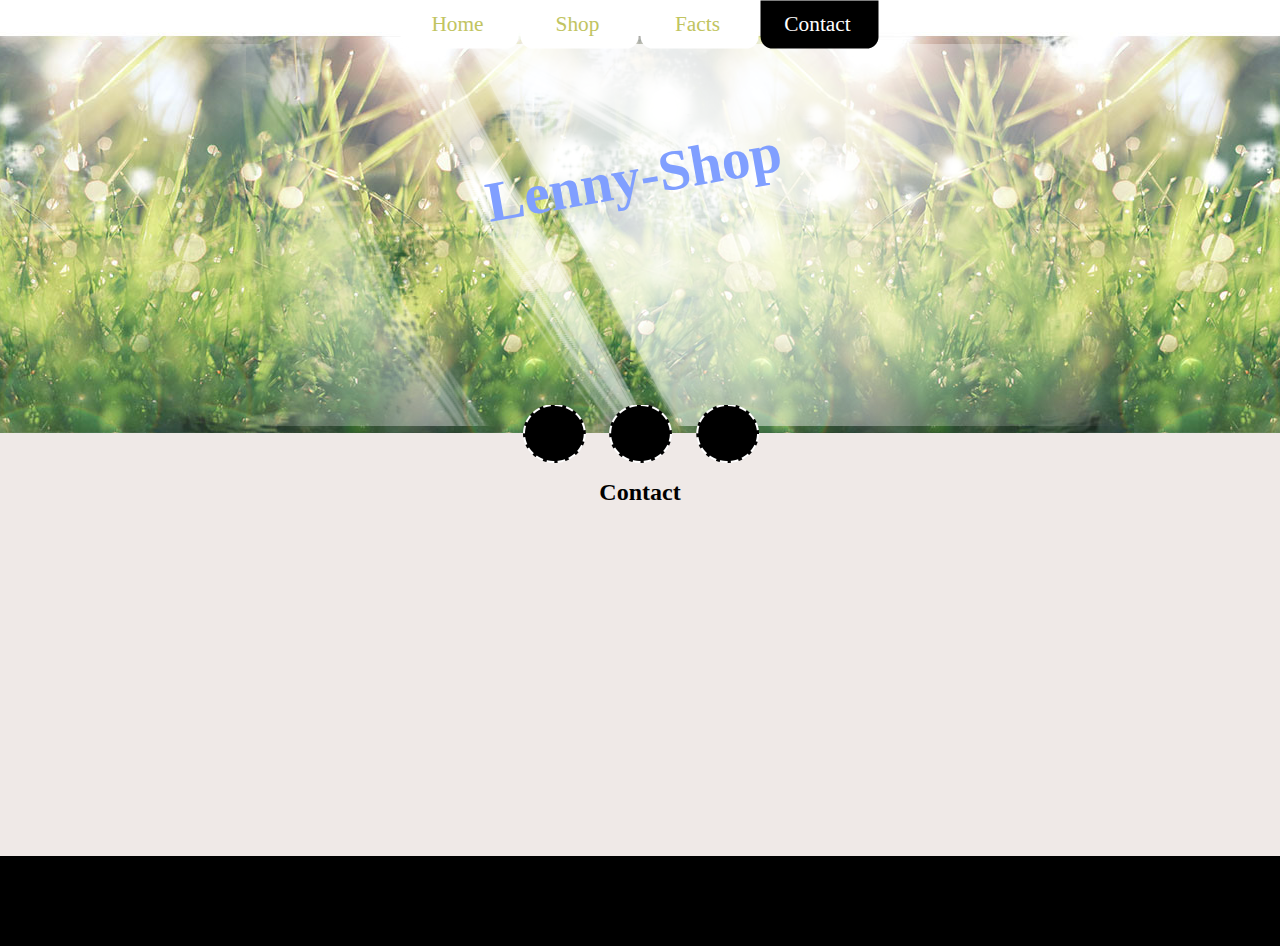
<file: contact.html>
<!DOCTYPE html><!-- HTML5 -->
<html prefix="og: http://ogp.me/ns#" lang="de-DE" dir="ltr">
	<head>
		<title>Contact - Lenny-Shop</title>
		<meta charset="utf-8" />
		<!--[if IE]><meta http-equiv="ImageToolbar" content="False" /><![endif]-->
		<meta name="author" content="Lennard" />
		<meta name="generator" content="Incomedia WebSite X5 Professional 13.0.5.27 - www.websitex5.com" />
		<meta property="og:locale" content="de" />
		<meta property="og:type" content="website" />
		<meta property="og:url" content="http://lenny-shop.de/contact.html" />
		<meta property="og:title" content="Contact" />
		<meta property="og:site_name" content="Lenny-Shop" />
		<meta name="viewport" content="width=device-width, initial-scale=1" />
		
		<link rel="stylesheet" type="text/css" href="style/reset.css?13-0-5-27" media="screen,print" />
		<link rel="stylesheet" type="text/css" href="style/print.css?13-0-5-27" media="print" />
		<link rel="stylesheet" type="text/css" href="style/style.css?13-0-5-27" media="screen,print" />
		<link rel="stylesheet" type="text/css" href="style/template.css?13-0-5-27" media="screen" />
		<link rel="stylesheet" type="text/css" href="style/menu.css?13-0-5-27" media="screen" />
		<link rel="stylesheet" type="text/css" href="pcss/contact.css?13-0-5-27-636355425379591551" media="screen" />
		<script type="text/javascript" src="res/jquery.js?13-0-5-27"></script>
		<script type="text/javascript" src="res/x5engine.js?13-0-5-27" data-files-version="13-0-5-27"></script>
		<script type="text/javascript">
			window.onload = function(){ checkBrowserCompatibility('Der von Ihnen verwendete Browser unterstützt nicht die die Funktionen, die für die Anzeige dieser Website benötigt werden.','Der von Ihnen verwendete Browser unterstützt möglicherweise nicht die die Funktionen, die für die Anzeige dieser Website benötigt werden.','[1]Browser aktualisieren[/1] oder [2]Vorgang fortsetzen[/2].','http://outdatedbrowser.com/'); };
		</script>
		<link rel="icon" href="favicon.png?13-0-5-27-636355425379591551" type="image/png" />
	</head>
	<body>
		<div id="imHeaderBg"></div>
		<div id="imFooterBg"></div>
		<div id="imPage">
			<div id="imHeader">
				<h1 class="imHidden">Contact - Lenny-Shop</h1>
				<div id="imHeaderObjects"><div id="imHeader_imObjectTitle_01_wrapper" class="template-object-wrapper"><div id="imHeader_imCell_1"></div></div><div id="imHeader_imObjectTitle_02_wrapper" class="template-object-wrapper"><div id="imHeader_imCell_2" class="" > <div id="imHeader_imCellStyleGraphics_2"></div><div id="imHeader_imCellStyle_2" ><div id="imHeader_imObjectTitle_02"><span id ="imHeader_imObjectTitle_02_text">Lenny-Shop </span > </div></div></div></div></div>
			</div>
			<a class="imHidden" href="#imGoToCont" title="Überspringen Sie das Hauptmenü">Direkt zum Seiteninhalt</a>
			<a id="imGoToMenu"></a><p class="imHidden">Hauptmenü:</p>
			<div id="imMnMnContainer">
				<div id="imMnMnGraphics"></div>
				<div id="imMnMn" class="auto main-menu">
					<div class="hamburger-site-background menu-mobile-hidden"></div><div class="hamburger-button"><div><div><div class="hamburger-bar"></div><div class="hamburger-bar"></div><div class="hamburger-bar"></div></div></div></div><div class="hamburger-menu-background-container"><div class="hamburger-menu-background menu-mobile-hidden"><div class="hamburger-menu-close-button"><span>&times;</span></div></div></div>
				<ul class="auto menu-mobile-hidden">
					<li id="imMnMnNode0" class=" imPage">
						<a href="index.html">
							<span class="imMnMnFirstBg">
								<span class="imMnMnTxt"><span class="imMnMnImg"></span><span class="imMnMnTextLabel">Home</span></span>
							</span>
						</a>
					</li><li id="imMnMnNode3" class=" imPage">
						<a href="shop.html">
							<span class="imMnMnFirstBg">
								<span class="imMnMnTxt"><span class="imMnMnImg"></span><span class="imMnMnTextLabel">Shop</span></span>
							</span>
						</a>
					</li><li id="imMnMnNode4" class=" imPage">
						<a href="facts.html">
							<span class="imMnMnFirstBg">
								<span class="imMnMnTxt"><span class="imMnMnImg"></span><span class="imMnMnTextLabel">Facts</span></span>
							</span>
						</a>
					</li><li id="imMnMnNode5" class="imPage imMnMnCurrent">
						<a href="contact.html">
							<span class="imMnMnFirstBg">
								<span class="imMnMnTxt"><span class="imMnMnImg"></span><span class="imMnMnTextLabel">Contact</span></span>
							</span>
						</a>
					</li></ul>
				</div>
			</div>
			<div id="imContentContainer">
				<div id="imContentGraphics"></div>
				<div id="imContent">
					<a id="imGoToCont"></a>
				<div class="imContentDataContainer">
					<h2 id="imPgTitle">Contact</h2>
					</div>
				
				<div id="imFooPad"></div><div id="imBtMnContainer" class="imContentDataContainer"><div id="imBtMn"><a href="index.html">Home</a> | <a href="shop.html">Shop</a> | <a href="facts.html">Facts</a> | <a href="contact.html">Contact</a> | <a href="imsitemap.html">Generelle Seitenstruktur</a></div></div>
					<div class="imClear"></div>
				</div>
			</div>
			<div id="imFooter">
				<div id="imFooterObjects"></div>
			</div>
		</div>
		<span class="imHidden"><a href="#imGoToCont" title="Lesen Sie den Inhalt der Seite noch einmal durch">Zurück zum Seiteninhalt</a> | <a href="#imGoToMenu" title="Die Webseite neu einlesen">Zurück zum Hauptmenü</a></span>
		<script type="text/javascript" src="cart/x5cart.js?13-0-5-27-636355425379591551"></script>

		<noscript class="imNoScript"><div class="alert alert-red">Um diese Website nutzen zu können, aktivieren Sie bitte JavaScript.</div></noscript>
	</body>
</html>
</file>
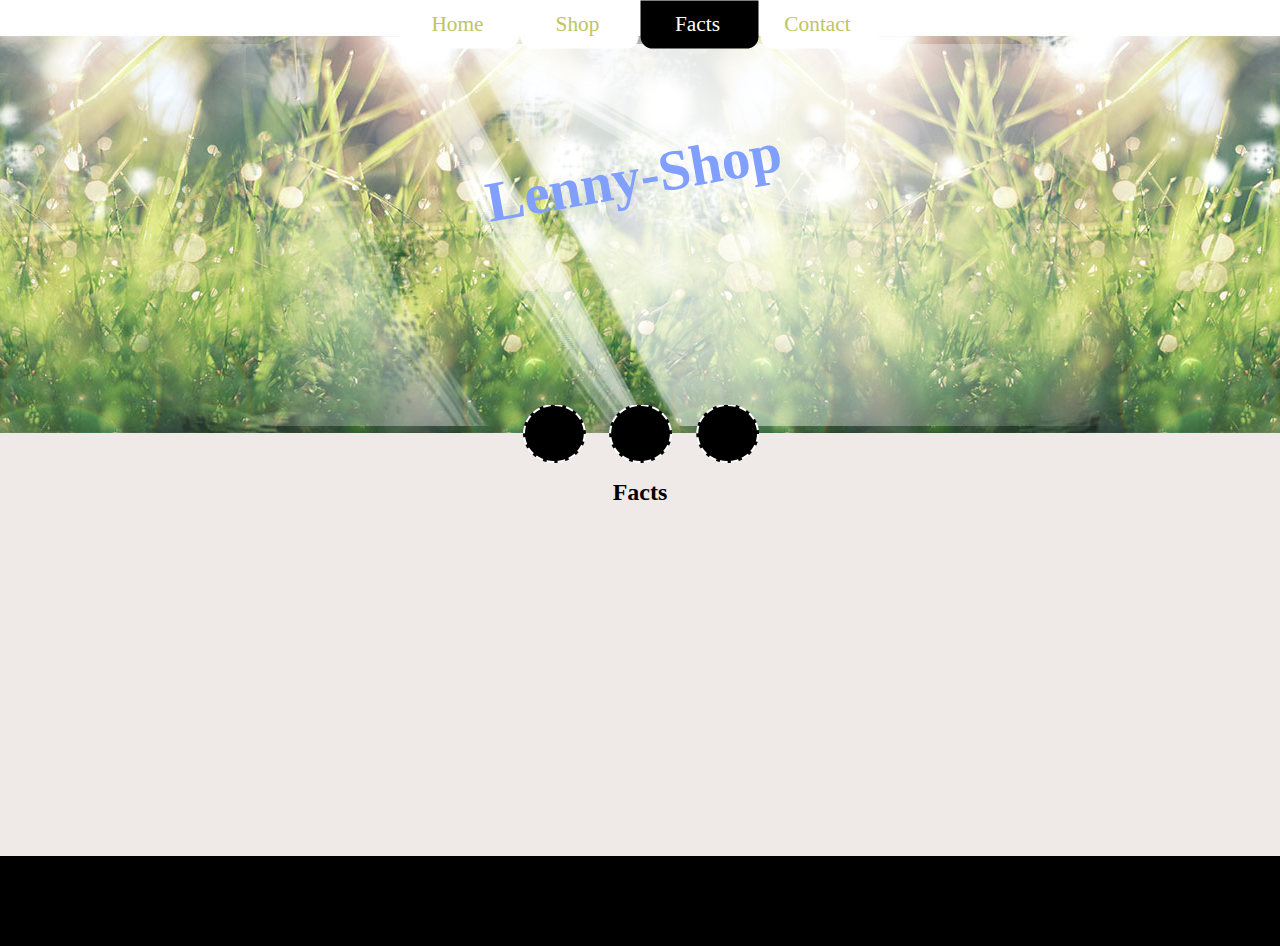
<file: facts.html>
<!DOCTYPE html><!-- HTML5 -->
<html prefix="og: http://ogp.me/ns#" lang="de-DE" dir="ltr">
	<head>
		<title>Facts - Lenny-Shop</title>
		<meta charset="utf-8" />
		<!--[if IE]><meta http-equiv="ImageToolbar" content="False" /><![endif]-->
		<meta name="author" content="Lennard" />
		<meta name="generator" content="Incomedia WebSite X5 Professional 13.0.5.27 - www.websitex5.com" />
		<meta property="og:locale" content="de" />
		<meta property="og:type" content="website" />
		<meta property="og:url" content="http://lenny-shop.de/facts.html" />
		<meta property="og:title" content="Facts" />
		<meta property="og:site_name" content="Lenny-Shop" />
		<meta name="viewport" content="width=device-width, initial-scale=1" />
		
		<link rel="stylesheet" type="text/css" href="style/reset.css?13-0-5-27" media="screen,print" />
		<link rel="stylesheet" type="text/css" href="style/print.css?13-0-5-27" media="print" />
		<link rel="stylesheet" type="text/css" href="style/style.css?13-0-5-27" media="screen,print" />
		<link rel="stylesheet" type="text/css" href="style/template.css?13-0-5-27" media="screen" />
		<link rel="stylesheet" type="text/css" href="style/menu.css?13-0-5-27" media="screen" />
		<link rel="stylesheet" type="text/css" href="pcss/facts.css?13-0-5-27-636355425381310351" media="screen" />
		<script type="text/javascript" src="res/jquery.js?13-0-5-27"></script>
		<script type="text/javascript" src="res/x5engine.js?13-0-5-27" data-files-version="13-0-5-27"></script>
		<script type="text/javascript">
			window.onload = function(){ checkBrowserCompatibility('Der von Ihnen verwendete Browser unterstützt nicht die die Funktionen, die für die Anzeige dieser Website benötigt werden.','Der von Ihnen verwendete Browser unterstützt möglicherweise nicht die die Funktionen, die für die Anzeige dieser Website benötigt werden.','[1]Browser aktualisieren[/1] oder [2]Vorgang fortsetzen[/2].','http://outdatedbrowser.com/'); };
		</script>
		<link rel="icon" href="favicon.png?13-0-5-27-636355425381310351" type="image/png" />
	</head>
	<body>
		<div id="imHeaderBg"></div>
		<div id="imFooterBg"></div>
		<div id="imPage">
			<div id="imHeader">
				<h1 class="imHidden">Facts - Lenny-Shop</h1>
				<div id="imHeaderObjects"><div id="imHeader_imObjectTitle_01_wrapper" class="template-object-wrapper"><div id="imHeader_imCell_1"></div></div><div id="imHeader_imObjectTitle_02_wrapper" class="template-object-wrapper"><div id="imHeader_imCell_2" class="" > <div id="imHeader_imCellStyleGraphics_2"></div><div id="imHeader_imCellStyle_2" ><div id="imHeader_imObjectTitle_02"><span id ="imHeader_imObjectTitle_02_text">Lenny-Shop </span > </div></div></div></div></div>
			</div>
			<a class="imHidden" href="#imGoToCont" title="Überspringen Sie das Hauptmenü">Direkt zum Seiteninhalt</a>
			<a id="imGoToMenu"></a><p class="imHidden">Hauptmenü:</p>
			<div id="imMnMnContainer">
				<div id="imMnMnGraphics"></div>
				<div id="imMnMn" class="auto main-menu">
					<div class="hamburger-site-background menu-mobile-hidden"></div><div class="hamburger-button"><div><div><div class="hamburger-bar"></div><div class="hamburger-bar"></div><div class="hamburger-bar"></div></div></div></div><div class="hamburger-menu-background-container"><div class="hamburger-menu-background menu-mobile-hidden"><div class="hamburger-menu-close-button"><span>&times;</span></div></div></div>
				<ul class="auto menu-mobile-hidden">
					<li id="imMnMnNode0" class=" imPage">
						<a href="index.html">
							<span class="imMnMnFirstBg">
								<span class="imMnMnTxt"><span class="imMnMnImg"></span><span class="imMnMnTextLabel">Home</span></span>
							</span>
						</a>
					</li><li id="imMnMnNode3" class=" imPage">
						<a href="shop.html">
							<span class="imMnMnFirstBg">
								<span class="imMnMnTxt"><span class="imMnMnImg"></span><span class="imMnMnTextLabel">Shop</span></span>
							</span>
						</a>
					</li><li id="imMnMnNode4" class="imPage imMnMnCurrent">
						<a href="facts.html">
							<span class="imMnMnFirstBg">
								<span class="imMnMnTxt"><span class="imMnMnImg"></span><span class="imMnMnTextLabel">Facts</span></span>
							</span>
						</a>
					</li><li id="imMnMnNode5" class=" imPage">
						<a href="contact.html">
							<span class="imMnMnFirstBg">
								<span class="imMnMnTxt"><span class="imMnMnImg"></span><span class="imMnMnTextLabel">Contact</span></span>
							</span>
						</a>
					</li></ul>
				</div>
			</div>
			<div id="imContentContainer">
				<div id="imContentGraphics"></div>
				<div id="imContent">
					<a id="imGoToCont"></a>
				<div class="imContentDataContainer">
					<h2 id="imPgTitle">Facts</h2>
					</div>
				
				<div id="imFooPad"></div><div id="imBtMnContainer" class="imContentDataContainer"><div id="imBtMn"><a href="index.html">Home</a> | <a href="shop.html">Shop</a> | <a href="facts.html">Facts</a> | <a href="contact.html">Contact</a> | <a href="imsitemap.html">Generelle Seitenstruktur</a></div></div>
					<div class="imClear"></div>
				</div>
			</div>
			<div id="imFooter">
				<div id="imFooterObjects"></div>
			</div>
		</div>
		<span class="imHidden"><a href="#imGoToCont" title="Lesen Sie den Inhalt der Seite noch einmal durch">Zurück zum Seiteninhalt</a> | <a href="#imGoToMenu" title="Die Webseite neu einlesen">Zurück zum Hauptmenü</a></span>
		<script type="text/javascript" src="cart/x5cart.js?13-0-5-27-636355425381310351"></script>

		<noscript class="imNoScript"><div class="alert alert-red">Um diese Website nutzen zu können, aktivieren Sie bitte JavaScript.</div></noscript>
	</body>
</html>
</file>
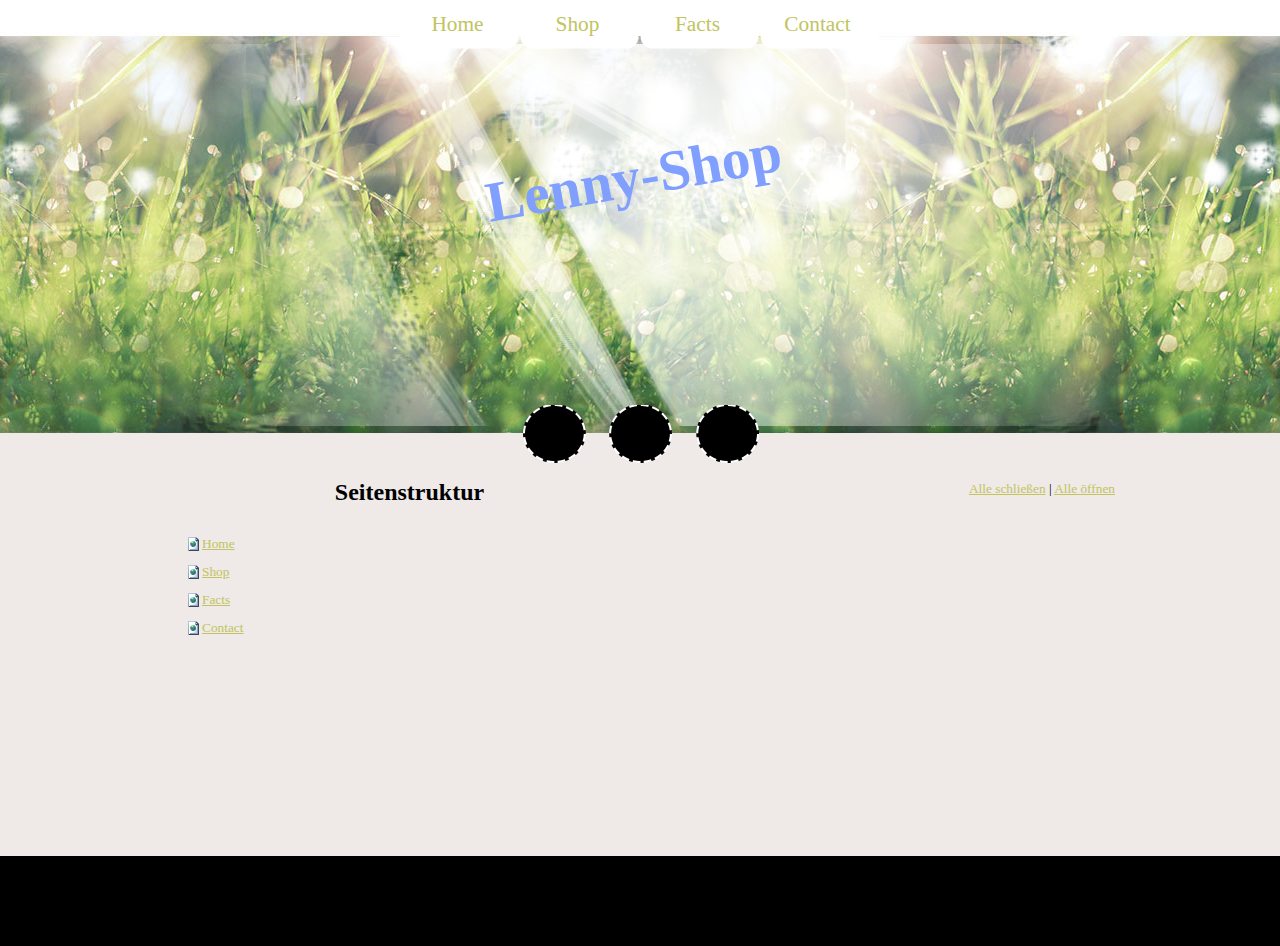
<file: imsitemap.html>
<!DOCTYPE html><!-- HTML5 -->
<html prefix="og: http://ogp.me/ns#" lang="de-DE" dir="ltr">
	<head>
		<title>Generelle Seitenstruktur - Lenny-Shop</title>
		<meta charset="utf-8" />
		<!--[if IE]><meta http-equiv="ImageToolbar" content="False" /><![endif]-->
		<meta name="author" content="Lennard" />
		<meta name="generator" content="Incomedia WebSite X5 Professional 13.0.5.27 - www.websitex5.com" />
		<meta property="og:locale" content="de" />
		<meta property="og:type" content="website" />
		<meta property="og:url" content="http://lenny-shop.de/imsitemap.html" />
		<meta property="og:title" content="Generelle Seitenstruktur" />
		<meta property="og:site_name" content="Lenny-Shop" />
		<meta name="viewport" content="width=device-width, initial-scale=1" />
		
		<link rel="stylesheet" type="text/css" href="style/reset.css?13-0-5-27" media="screen,print" />
		<link rel="stylesheet" type="text/css" href="style/print.css?13-0-5-27" media="print" />
		<link rel="stylesheet" type="text/css" href="style/style.css?13-0-5-27" media="screen,print" />
		<link rel="stylesheet" type="text/css" href="style/template.css?13-0-5-27" media="screen" />
		<link rel="stylesheet" type="text/css" href="style/menu.css?13-0-5-27" media="screen" />
		<link rel="stylesheet" type="text/css" href="pcss/imsitemap.css?13-0-5-27-636355425381154043" media="screen" />
		<script type="text/javascript" src="res/jquery.js?13-0-5-27"></script>
		<script type="text/javascript" src="res/x5engine.js?13-0-5-27" data-files-version="13-0-5-27"></script>
		<script type="text/javascript">
			window.onload = function(){ checkBrowserCompatibility('Der von Ihnen verwendete Browser unterstützt nicht die die Funktionen, die für die Anzeige dieser Website benötigt werden.','Der von Ihnen verwendete Browser unterstützt möglicherweise nicht die die Funktionen, die für die Anzeige dieser Website benötigt werden.','[1]Browser aktualisieren[/1] oder [2]Vorgang fortsetzen[/2].','http://outdatedbrowser.com/'); };
		</script>
		<link rel="icon" href="favicon.png?13-0-5-27-636355425381154043" type="image/png" />
	</head>
	<body>
		<div id="imHeaderBg"></div>
		<div id="imFooterBg"></div>
		<div id="imPage">
			<div id="imHeader">
				<h1 class="imHidden">Generelle Seitenstruktur - Lenny-Shop</h1>
				<div id="imHeaderObjects"><div id="imHeader_imObjectTitle_01_wrapper" class="template-object-wrapper"><div id="imHeader_imCell_1"></div></div><div id="imHeader_imObjectTitle_02_wrapper" class="template-object-wrapper"><div id="imHeader_imCell_2" class="" > <div id="imHeader_imCellStyleGraphics_2"></div><div id="imHeader_imCellStyle_2" ><div id="imHeader_imObjectTitle_02"><span id ="imHeader_imObjectTitle_02_text">Lenny-Shop </span > </div></div></div></div></div>
			</div>
			<a class="imHidden" href="#imGoToCont" title="Überspringen Sie das Hauptmenü">Direkt zum Seiteninhalt</a>
			<a id="imGoToMenu"></a><p class="imHidden">Hauptmenü:</p>
			<div id="imMnMnContainer">
				<div id="imMnMnGraphics"></div>
				<div id="imMnMn" class="auto main-menu">
					<div class="hamburger-site-background menu-mobile-hidden"></div><div class="hamburger-button"><div><div><div class="hamburger-bar"></div><div class="hamburger-bar"></div><div class="hamburger-bar"></div></div></div></div><div class="hamburger-menu-background-container"><div class="hamburger-menu-background menu-mobile-hidden"><div class="hamburger-menu-close-button"><span>&times;</span></div></div></div>
				<ul class="auto menu-mobile-hidden">
					<li id="imMnMnNode0" class=" imPage">
						<a href="index.html">
							<span class="imMnMnFirstBg">
								<span class="imMnMnTxt"><span class="imMnMnImg"></span><span class="imMnMnTextLabel">Home</span></span>
							</span>
						</a>
					</li><li id="imMnMnNode3" class=" imPage">
						<a href="shop.html">
							<span class="imMnMnFirstBg">
								<span class="imMnMnTxt"><span class="imMnMnImg"></span><span class="imMnMnTextLabel">Shop</span></span>
							</span>
						</a>
					</li><li id="imMnMnNode4" class=" imPage">
						<a href="facts.html">
							<span class="imMnMnFirstBg">
								<span class="imMnMnTxt"><span class="imMnMnImg"></span><span class="imMnMnTextLabel">Facts</span></span>
							</span>
						</a>
					</li><li id="imMnMnNode5" class=" imPage">
						<a href="contact.html">
							<span class="imMnMnFirstBg">
								<span class="imMnMnTxt"><span class="imMnMnImg"></span><span class="imMnMnTextLabel">Contact</span></span>
							</span>
						</a>
					</li></ul>
				</div>
			</div>
			<div id="imContentContainer">
				<div id="imContentGraphics"></div>
				<div id="imContent">
					<a id="imGoToCont"></a>
				<div id="imSitemapPage"><div style="text-align: right; float: right; width: 40%; margin-top: 5px;"><a class="imCssLink" style="cursor: pointer;" href="#" onclick="return x5engine.imSiteMap.foldAll()">Alle schließen</a> | <a class="imCssLink" style="cursor: pointer;" href="#" onclick="return x5engine.imSiteMap.unfoldAll()">Alle öffnen</a></div><h2 id="imPgTitle" class="imTitleMargin" style="margin-bottom: 20px; width: 50%; clear: none;">Seitenstruktur</h2>
				<ul class="imSiteMap">
					<li><img src="res/impage.gif" alt="" /><a class="imCssLink" href="index.html">Home</a></li>
					<li><img src="res/impage.gif" alt="" /><a class="imCssLink" href="shop.html">Shop</a></li>
					<li><img src="res/impage.gif" alt="" /><a class="imCssLink" href="facts.html">Facts</a></li>
					<li><img src="res/impage.gif" alt="" /><a class="imCssLink" href="contact.html">Contact</a></li>
				</ul><script>x5engine.boot.push("x5engine.imSiteMap.setup()");</script></div>
					<div class="imClear"></div>
				</div>
			</div>
			<div id="imFooter">
				<div id="imFooterObjects"></div>
			</div>
		</div>
		<span class="imHidden"><a href="#imGoToCont" title="Lesen Sie den Inhalt der Seite noch einmal durch">Zurück zum Seiteninhalt</a> | <a href="#imGoToMenu" title="Die Webseite neu einlesen">Zurück zum Hauptmenü</a></span>
		<script type="text/javascript" src="cart/x5cart.js?13-0-5-27-636355425381154043"></script>

		<noscript class="imNoScript"><div class="alert alert-red">Um diese Website nutzen zu können, aktivieren Sie bitte JavaScript.</div></noscript>
	</body>
</html>
</file>
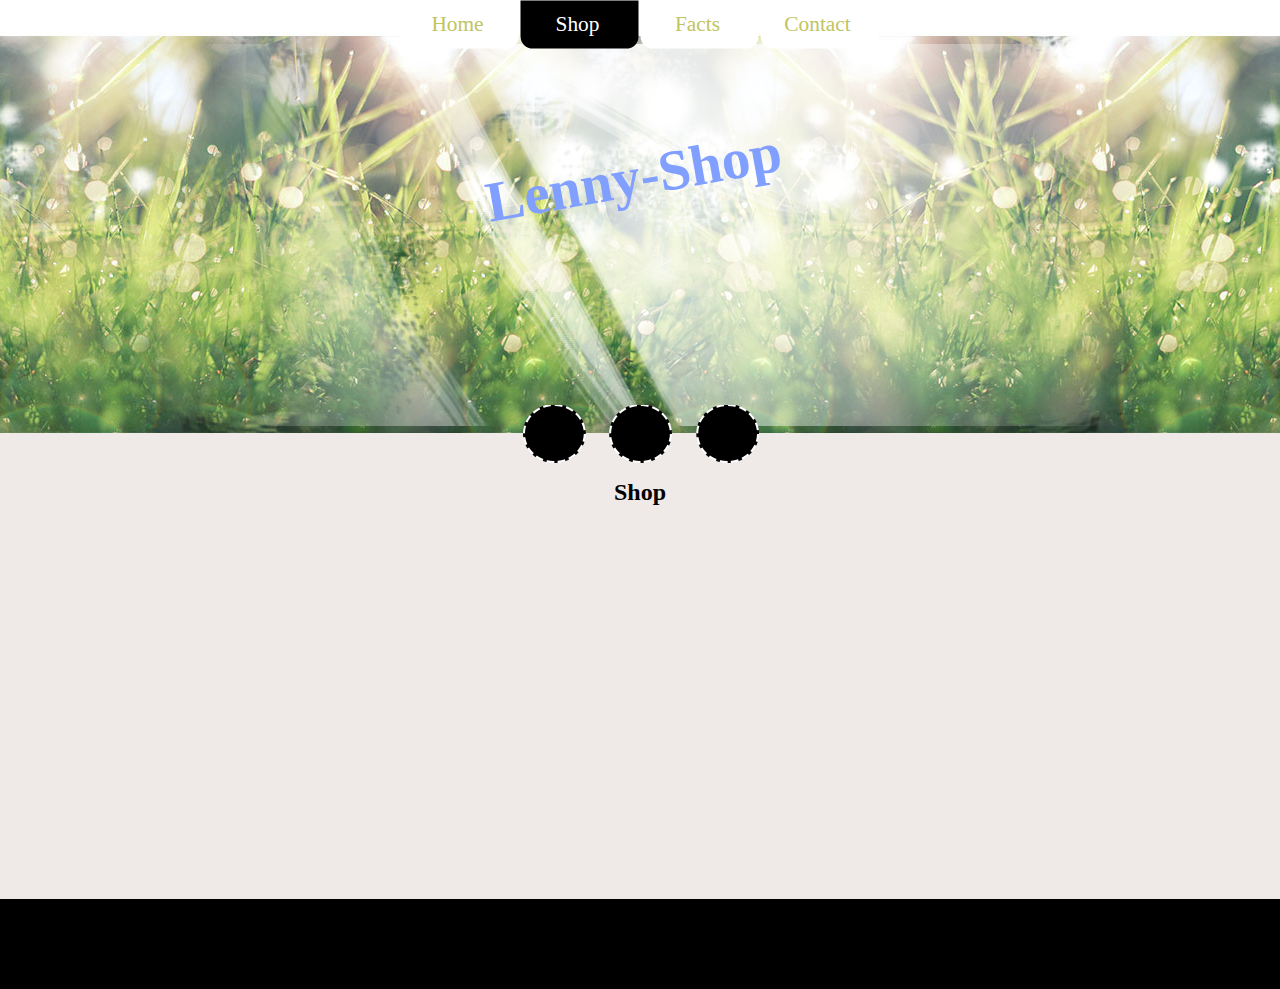
<file: shop.html>
<!DOCTYPE html><!-- HTML5 -->
<html prefix="og: http://ogp.me/ns#" lang="de-DE" dir="ltr">
	<head>
		<title>Shop - Lenny-Shop</title>
		<meta charset="utf-8" />
		<!--[if IE]><meta http-equiv="ImageToolbar" content="False" /><![endif]-->
		<meta name="author" content="Lennard" />
		<meta name="generator" content="Incomedia WebSite X5 Professional 13.0.5.27 - www.websitex5.com" />
		<meta property="og:locale" content="de" />
		<meta property="og:type" content="website" />
		<meta property="og:url" content="http://lenny-shop.de/shop.html" />
		<meta property="og:title" content="Shop" />
		<meta property="og:site_name" content="Lenny-Shop" />
		<meta name="viewport" content="width=device-width, initial-scale=1" />
		
		<link rel="stylesheet" type="text/css" href="style/reset.css?13-0-5-27" media="screen,print" />
		<link rel="stylesheet" type="text/css" href="style/print.css?13-0-5-27" media="print" />
		<link rel="stylesheet" type="text/css" href="style/style.css?13-0-5-27" media="screen,print" />
		<link rel="stylesheet" type="text/css" href="style/template.css?13-0-5-27" media="screen" />
		<link rel="stylesheet" type="text/css" href="style/menu.css?13-0-5-27" media="screen" />
		<link rel="stylesheet" type="text/css" href="pcss/shop.css?13-0-5-27-636355425381310351" media="screen" />
		<script type="text/javascript" src="res/jquery.js?13-0-5-27"></script>
		<script type="text/javascript" src="res/x5engine.js?13-0-5-27" data-files-version="13-0-5-27"></script>
		<script type="text/javascript">
			window.onload = function(){ checkBrowserCompatibility('Der von Ihnen verwendete Browser unterstützt nicht die die Funktionen, die für die Anzeige dieser Website benötigt werden.','Der von Ihnen verwendete Browser unterstützt möglicherweise nicht die die Funktionen, die für die Anzeige dieser Website benötigt werden.','[1]Browser aktualisieren[/1] oder [2]Vorgang fortsetzen[/2].','http://outdatedbrowser.com/'); };
		</script>
		<link rel="icon" href="favicon.png?13-0-5-27-636355425381310351" type="image/png" />
	</head>
	<body>
		<div id="imHeaderBg"></div>
		<div id="imFooterBg"></div>
		<div id="imPage">
			<div id="imHeader">
				<h1 class="imHidden">Shop - Lenny-Shop</h1>
				<div id="imHeaderObjects"><div id="imHeader_imObjectTitle_01_wrapper" class="template-object-wrapper"><div id="imHeader_imCell_1"></div></div><div id="imHeader_imObjectTitle_02_wrapper" class="template-object-wrapper"><div id="imHeader_imCell_2" class="" > <div id="imHeader_imCellStyleGraphics_2"></div><div id="imHeader_imCellStyle_2" ><div id="imHeader_imObjectTitle_02"><span id ="imHeader_imObjectTitle_02_text">Lenny-Shop </span > </div></div></div></div></div>
			</div>
			<a class="imHidden" href="#imGoToCont" title="Überspringen Sie das Hauptmenü">Direkt zum Seiteninhalt</a>
			<a id="imGoToMenu"></a><p class="imHidden">Hauptmenü:</p>
			<div id="imMnMnContainer">
				<div id="imMnMnGraphics"></div>
				<div id="imMnMn" class="auto main-menu">
					<div class="hamburger-site-background menu-mobile-hidden"></div><div class="hamburger-button"><div><div><div class="hamburger-bar"></div><div class="hamburger-bar"></div><div class="hamburger-bar"></div></div></div></div><div class="hamburger-menu-background-container"><div class="hamburger-menu-background menu-mobile-hidden"><div class="hamburger-menu-close-button"><span>&times;</span></div></div></div>
				<ul class="auto menu-mobile-hidden">
					<li id="imMnMnNode0" class=" imPage">
						<a href="index.html">
							<span class="imMnMnFirstBg">
								<span class="imMnMnTxt"><span class="imMnMnImg"></span><span class="imMnMnTextLabel">Home</span></span>
							</span>
						</a>
					</li><li id="imMnMnNode3" class="imPage imMnMnCurrent">
						<a href="shop.html">
							<span class="imMnMnFirstBg">
								<span class="imMnMnTxt"><span class="imMnMnImg"></span><span class="imMnMnTextLabel">Shop</span></span>
							</span>
						</a>
					</li><li id="imMnMnNode4" class=" imPage">
						<a href="facts.html">
							<span class="imMnMnFirstBg">
								<span class="imMnMnTxt"><span class="imMnMnImg"></span><span class="imMnMnTextLabel">Facts</span></span>
							</span>
						</a>
					</li><li id="imMnMnNode5" class=" imPage">
						<a href="contact.html">
							<span class="imMnMnFirstBg">
								<span class="imMnMnTxt"><span class="imMnMnImg"></span><span class="imMnMnTextLabel">Contact</span></span>
							</span>
						</a>
					</li></ul>
				</div>
			</div>
			<div id="imContentContainer">
				<div id="imContentGraphics"></div>
				<div id="imContent">
					<a id="imGoToCont"></a>
				<div class="imContentDataContainer">
					<h2 id="imPgTitle">Shop</h2>
					</div>
				<div id="imPageRow_1" class="imPageRow">
				
				<div id="imPageRowContent_1" class="imContentDataContainer">
				<div id="imCell_1"></div></div>
				</div>
				
				<div id="imFooPad"></div><div id="imBtMnContainer" class="imContentDataContainer"><div id="imBtMn"><a href="index.html">Home</a> | <a href="shop.html">Shop</a> | <a href="facts.html">Facts</a> | <a href="contact.html">Contact</a> | <a href="imsitemap.html">Generelle Seitenstruktur</a></div></div>
					<div class="imClear"></div>
				</div>
			</div>
			<div id="imFooter">
				<div id="imFooterObjects"></div>
			</div>
		</div>
		<span class="imHidden"><a href="#imGoToCont" title="Lesen Sie den Inhalt der Seite noch einmal durch">Zurück zum Seiteninhalt</a> | <a href="#imGoToMenu" title="Die Webseite neu einlesen">Zurück zum Hauptmenü</a></span>
		<script type="text/javascript" src="cart/x5cart.js?13-0-5-27-636355425381310351"></script>

		<noscript class="imNoScript"><div class="alert alert-red">Um diese Website nutzen zu können, aktivieren Sie bitte JavaScript.</div></noscript>
	</body>
</html>
</file>
<file: style/print.css>
.imHidden {display: none;}
.imBgStretcher {display: none;}
.imTip { display: none !important; }
.text-tabs { display: none !important; }
.text-tab-print-title { display: block !important; font-weight: bold; }
.text-container, .text-container > div, .text-inner, .text-inner div, .text-tab-content { padding: 0 0 10px 0 !important; height: auto !important; left: auto !important; top: auto !important; position: static !important; display: block !important; clear: both !important; }
#imHeader {display: none;}
#imHeaderBg {display : none;}
#imMnMn {display: none;}
#imPgMn {display: none;}
#imFooPad {display: none;}
#imBtMn {display: none;}
#imFooter {display : none;}
#imFooterBg {display: none;}
#imContent { height: auto !important; }
img { position: static !important; }
</file>
<file: style/style.css>
/* General purpose WSX5's required classes */
.imClear { visibility: hidden; clear: both; border: 0; margin: 0; padding: 0; }
.imHidden { display: none; }
.imCaptFrame { vertical-align: middle; }
.imAlertMsg { padding: 10px; font: 10pt "Trebuchet MS"; text-align: center; color: #000; background-color: #fff; border: 1px solid; }
.alert { padding: 5px 7px; margin: 5px 0 10px 0; border-radius: 5px; border: 1px solid; font: inherit; }
.alert-red { color: #ff6565; border-color: #ff6565; background-color: #fcc; }
.alert-green { color: #46543b; border-color: #8da876; background-color: #d5ffb3; }
.text-right { text-align: right; }
.text-center { text-align: center; }
.vertical-middle, tr.vertical-middle td { vertical-align: middle; }


/* Generic ShowBox */
html:not(.no-cssanimations) #imShowBox.generic.animated {
	-webkit-animation-duration: 1000ms;
	animation-duration: 1000ms;
	-webkit-animation-iteration-count: 1;
	animation-iteration-count: 1;
}
@-webkit-keyframes imShowBox-generic-anim-fadeIn {
	0% { opacity: 0; }
	100% { opacity: 1; }
}
@keyframes imShowBox-generic-anim-fadeIn {
	0% { opacity: 0; }
	100% { opacity: 1; }
}
#imShowBox.generic.animated.fadeIn {  -webkit-animation-name: imShowBox-generic-anim-fadeIn;  animation-name: imShowBox-generic-anim-fadeIn; }



/* Page default */
#imContent, #imHeader, #imFooter { font: normal normal normal 10pt 'Tahoma'; color: #000000; background-color: transparent; text-align: left; text-decoration: none; }
.text-tab-content { text-align: left; }
body.wysiwyg { padding: 3px; font: normal normal normal 10pt 'Tahoma';  color: black; line-height: 1; }
body.wysiwyg p { margin: 0; line-height: 20px; }
.dynamic-object-text p { line-height: 20px; }


/* Page Title */
#imPgTitle, #imPgTitle a, .imPgTitle, .imPgTitle a { padding-top: 2px; padding-bottom: 2px; margin: 5px 0; font: normal normal bold 18pt 'Tahoma'; color: #000000; background-color: transparent; text-align: center; text-decoration: none; }
#imPgTitle, .imPgTitle { border-width: 1px; border-style: solid; border-color: transparent transparent transparent transparent; }
#imPgTitle.imTitleMargin, .imPgTitle.imTitleMargin { margin-left: 6px; margin-right: 6px; }


/* Breadcrumb */
.imBreadcrumb, #imBreadcrumb { display: none; }
.imBreadcrumb, .imBreadcrumb a, #imBreadcrumb, #imBreadcrumb a { padding-top: 2px; padding-bottom: 2px; font: normal normal normal 7pt 'Tahoma'; color: #A9A9A9; background-color: transparent; text-align: left; text-decoration: none;  border-width: 1px; border-style: solid; border-color: transparent transparent transparent transparent}
.imBreadcrumb a, .imBreadcrumb a:link, .imBreadcrumb a:hover, .imBreadcrumb a:visited, .imBreadcrumb a:active { color: #A9A9A9; }


/* Links */
.imCssLink:link, .imCssLink { background-color: transparent; color: #C1C460; text-decoration: underline; }
.imCssLink:visited { background-color: transparent; color: #808080; text-decoration: underline; }
.imCssLink:hover, .imCssLink:active, .imCssLink:hover, .imCssLink:active { background-color: transparent; color: #064D13; text-decoration: underline; }
.imAbbr:link { background-color: transparent; color: #C1C460; border-bottom: 1px dotted #C1C460; text-decoration: none; }
.imAbbr:visited { background-color: transparent; color: #808080; border-bottom: 1px dotted #808080; text-decoration: none; }
.imAbbr:hover, .imAbbr:active { background-color: transparent; color: #064D13; border-bottom: 1px dotted #064D13; text-decoration: none; }


/* Bottom Menu */
#imBtMnContainer, #imBtMn { display: none; }
#imContent input[type=text], #imContent input[type=password], textarea, #imCartContainer .userForm select { font: inherit; border: 1px solid #A9A9A9; background-color: #FFFFFF; color: #000000; border-top-left-radius: 5px; border-top-right-radius: 5px; border-bottom-left-radius: 5px; border-bottom-right-radius: 5px; padding-left: 2px; padding-right: 2px; }
textarea { resize: none; }
#imContent input[type=button], #imContent input[type=submit], #imContent input[type=reset] {padding: 4px 8px; cursor: pointer; font: inherit; border: 1px solid #C1C460; background-color: #C1C460; color: #FFFFFF; border-top-left-radius: 0px; border-top-right-radius: 0px; border-bottom-left-radius: 0px; border-bottom-right-radius: 0px; box-sizing: content-box; }
.search_form input { border-radius: 0; }
.imNoScript { position: absolute; top: 5px; left: 5%; width: 90%; font: normal normal normal 10pt 'Tahoma'; text-align: left; text-decoration: none; }

/* Tip */
.imTip { z-index: 100201; background-color: #FFFFFF; border-top: 1px solid #000000; border-right: 1px solid #000000; border-bottom: 1px solid #000000; border-left: 1px solid #000000; font: normal normal normal 9pt 'Tahoma'; color: #000000; background-color: #FFFFFF; text-align: center; text-decoration: none;  margin: 0 auto; padding: 10px; position: absolute; border-radius: 5px 5px 5px 5px; box-shadow: 1px 1px 5px 0px #808080;}
.imTipArrowBorder { border-color: #000000; border-style: solid; border-width: 10px; height: 0; width: 0; position: absolute; }
.imTipArrow { border-color: #FFFFFF; border-style: solid; border-width: 10px; height: 0; width: 0; position: absolute; }
.imReverseArrow { border-color: #000000; border-style: solid; border-width: 10px; height: 0; width: 0; position: absolute; top: -20px; left: 30px; }
.imTip img { margin-bottom: 6px; }


/* Date Picker */
#imDatePicker { position: absolute; width: 230px; padding: 5px; background-color: white; font-family: Arial; border: 1px solid #888;}
#imDatePicker table { border-collapse: collapse; margin-left: auto; margin-right: auto; }
#imDatePicker #imDPHead { padding: 10px; line-height: 20px; height: 20px; display: block; text-align: center; border: 1px solid #aaaaaa; background-color: #c1cbd5; }
#imDatePicker #imDPMonth { text-align: center; padding: 3px 30px 3px 30px; font-size: 12px; font-weight: bold; }
#imDatePicker .day { background-color: #fff; text-align: center; border: 1px solid #aaa; vertical-align: middle; width: 30px; height: 20px; font-size: 10px; cursor: pointer; }
#imDatePicker .selDay { background-color: rgb(255,240,128); }
#imDatePicker .day:hover { background: #fff; }
#imDatePicker .imDPhead { cursor: default; font-size: 12px; text-align: center; height: 25px; vertical-align: middle; }
#imDatePicker #imDPleft, #imDatePicker #imDPright { display: inline; cursor: pointer; font-weight: bold; }


/* Popup */
#imGuiPopUp { padding: 10px; position: fixed; background-color: #000000; border-top: 1px solid #000000; border-right: 1px solid #000000; border-bottom: 1px solid #000000; border-left: 1px solid #000000; font: normal normal normal 9pt 'Tahoma'; color: #000000; background-color: #FFFFFF; text-align: left; text-decoration: none; }
.imGuiButton { margin-top: 20px; margin-left: auto; margin-right: auto; text-align: center;  width: 80px; cursor: pointer; background-color: #444; color: white; padding: 5px; font-size: 14px; font-family: Arial; }
#imGuiPopUpBg { position: fixed; top: 0; left: 0; right: 0; bottom: 0; background-color: #000000; }
.alertbox { cursor: default; text-align: center; padding: 0; }
.alertbox .close-button { cursor: pointer; position: absolute; top: 2px; right: 2px; font-weight: bold; cursor: pointer; font-family: Tahoma; }
.alertbox .target-image { cursor: pointer; margin: 0px auto; }


/* Splash Box */
.splashbox { position: fixed; padding: 0; background-color: transparent; border: none; }
.splashbox img { cursor: pointer; }
.splashbox .imClose { position: absolute; top: -10px; right: -10px; }
#welcome-flags { margin: 0 auto; text-align: center; }
#welcome-flags div { display: inline-block; margin: 10px; }
#welcome-mediaplayertarget { overflow: hidden; }
.prt_field { display: none; }
.topic-summary { margin: 10px auto 20px auto; text-align: center; }
.topic-form { text-align: left; margin-bottom: 30px; }
.topic-comment { margin: 0 0 10px 0; padding: 5px 0; border-bottom: 1px dotted #000000; }
.topic-comments-count { font-weight: bold; margin: 10px 0 7px;}
.topic-comments-user { margin-bottom: 5px; margin-right: 5px; font-weight: bold;}
.topic-comments-abuse { margin: 5px 0 0 0; border: none; padding: 3px 0 0 0; text-align: right; }
.topic-comments-abuse img { margin-left: 3px; vertical-align: middle; }
.topic-comments-date { margin-bottom: 5px; }
.imCaptFrame { position: absolute; float: right; margin: 0; padding: 0; top: 5px;}
.topic-form-row { position: relative; clear: both; padding-top: 5px; }
.topic-star-container-big, .topic-star-container-small { display: inline-block; position: relative; background-repeat: repeat-x; background-position: left top; }
.topic-star-container-big { width: 160px; height: 34px; }
.topic-star-container-small { width: 80px; height: 16px; }
.topic-star-fixer-big, .topic-star-fixer-small { display: block; position: absolute; top: 0; left: 0; background-repeat: repeat-x; background-position: left top; }
.topic-star-fixer-big { height: 34px; }
.topic-star-fixer-small { height: 16px; }
.topic-pagination { text-align: center; margin: 7px 0; }
.variable-star-rating { cursor: pointer; }
#media-query-to-js { position: absolute; display: none; }@media (min-width: 960px) {
	#media-query-to-js { width: 960px; }
}
@media  (max-width: 959px) and (min-width: 720px) {
	#media-query-to-js { width: 720px; }
}
@media  (max-width: 719px) and (min-width: 480px) {
	#media-query-to-js { width: 480px; }
}
@media  (max-width: 479px) {
	#media-query-to-js { width: 0px; }
}
@media all and (min-width:1px) { .media-test { position: absolute; } }
.browser-comp-message { position: fixed; bottom: 0; left: 0; right: 0; z-index: 10600; }
.browser-comp-message.severity-error {top: 0; background: url('[data-uri]'); }
.browser-comp-message div { padding: 20px; border: 2px solid #888; background-color: #000;}
.browser-comp-message.severity-error div { width: 90%; max-width: 500px; max-height: 120px; position: absolute; top: 0; bottom: 0; left: 0; right: 0; margin: auto; padding: 50px 0; }
.browser-comp-message p { font-family: Tahoma, Sans-serif; font-size: 12pt; margin: 20px 0; text-align: center; color: #fff; }
.browser-comp-message.severity-warning p { text-align: left; display: inline; margin: 0 5px; }
.browser-comp-message a { font-family: Tahoma, Sans-serif; font-size: 12pt; font-weight: bold; color: #00d7f7; text-decoration: none; }
.x5captcha-wrap { text-align: center; box-sizing: border-box; width: 100%; padding-right: 10px; }
.x5captcha-wrap label { padding: 0; }
.x5captcha-wrap input { width: 120px; }
.captcha-container { display: block; margin: 3px auto 2px auto; width: 120px; height: 24px; border: 1px solid #BBBBBB; }
</file>
<file: style/template.css>
html { position: relative; margin: 0; padding: 0; }
body { margin: 0; padding: 0; text-align: left; }
#imPage { position: relative; width: 100%; }
#imHeaderBg { position: absolute; left: 0; top: 0; width: 100%; }
#imMnMnGraphics { position: absolute; top: 0; bottom: 0; z-index: 9; }
#imContentContainer { position: relative; }
#imContent { position: relative; }
#imContentGraphics { position: absolute; top: 0; bottom: 0; }
#imFooPad { float: left; margin: 0 auto; }
#imBtMnContainer { clear: both; }
.imPageRow { position: relative; clear: both; overflow: hidden; zoom: 1; float: left; width: 100%; }
.imHGroup:after, .imUGroup:after, .imVGroup:after { content: ""; display: table; clear: both; }
#imFooterBg { position: absolute; left: 0; bottom: 0; width: 100%; }
#imFooter { position: relative; }
@media (min-width: 960px) {
		html { background-image: none; background-color: #EFE9E7; }
		#imPage { padding-top: 36px; margin-top: 0px; margin-bottom: 0px; min-width: 960px; }
		#imHeaderBg { height: 433px; background-image: url('header-bg.jpg'); background-position: center bottom; background-repeat: repeat-x; background-attachment: scroll; background-color: transparent; }
		#imHeader { position: relative; margin-bottom: 0; margin-left: auto; margin-right: auto; height: 430px; background-image: url('header.png'); background-position: center top; background-repeat: no-repeat; background-attachment: scroll; background-color: transparent; }
		#imHeaderObjects { position: relative; height: 430px; }
		#imMnMnContainer { position: absolute; top: 0; left: 0; right: 0; margin-left: auto; margin-right: auto; }
		#imMnMn { position: relative; height: 31px; padding: 0px 5px 5px 5px; background-image: none; background-color: transparent; }
		#imMnMn > ul { text-align: center; }
		#imMnMn li { display: inline; }
		#imMnMnGraphics { display: none; }
		#imContent { min-height: 380px; padding: 5px 0 5px 0; }
		#imContentGraphics { left: 0; right: 0; margin-left: auto; margin-right: auto; min-height: 380px;  background-image: none; background-color: transparent; }
		#imFooterBg { height: 90px; background-image: none; background-color: #000000; }
		#imFooter { margin-left: auto; margin-right: auto; height: 90px; background-image: none; background-color: #000000; }
		#imFooterObjects { position: relative; height: 90px; }
		#imFooPad { height: 380px; }
		#imHeader, #imMnMnContainer, #imFooter { width: 960px; }
		#imMnMn { width: 950px; }
		#imContentGraphics { width: 960px; }
	
}
@media  (max-width: 959px) and (min-width: 720px) {
		html { background-image: none; background-color: #EFE9E7; }
		#imPage { padding-top: 0; margin-top: 0px; margin-bottom: 0px; min-width: 720px; }
		#imHeaderBg { height: 433px; background-image: url('header-bg-1-.jpg'); background-position: center bottom; background-repeat: repeat-x; background-attachment: scroll; background-color: transparent; }
		#imHeader { position: relative; margin-bottom: 36px; margin-left: auto; margin-right: auto; height: 60px; background-image: none; background-color: #000000; }
		#imHeaderObjects { position: relative; height: 60px; }
		#imMnMnContainer { position: absolute; top: 60px; left: 0; right: 0; margin-left: auto; margin-right: auto; }
		#imMnMn { position: relative; height: 31px; padding: 0px 5px 5px 5px; background-image: none; background-color: transparent; }
		#imMnMn > ul { text-align: center; }
		#imMnMn li { display: inline; }
		#imMnMnGraphics { display: none; }
		#imContent { min-height: 380px; padding: 5px 0 5px 0; }
		#imContentGraphics { left: 0; right: 0; margin-left: auto; margin-right: auto; min-height: 380px;  background-image: none; background-color: #EFE9E7; }
		#imFooterBg { height: 90px; background-image: none; background-color: #000000; }
		#imFooter { margin-left: auto; margin-right: auto; height: 90px; background-image: none; background-color: #000000; }
		#imFooterObjects { position: relative; height: 90px; }
		#imFooPad { height: 380px; }
		#imHeader, #imMnMnContainer, #imFooter { width: 720px; }
		#imMnMn { width: 710px; }
		#imContentGraphics { width: 720px; }
	
}
@media  (max-width: 719px) and (min-width: 480px) {
		html { background-image: none; background-color: #EFE9E7; }
		#imPage { padding-top: 0; margin-top: 0px; margin-bottom: 0px; min-width: 480px; }
		#imHeaderBg { height: 433px; background-image: url('header-bg-1--1-.jpg'); background-position: center bottom; background-repeat: repeat-x; background-attachment: scroll; background-color: transparent; }
		#imHeader { position: relative; margin-bottom: 0; margin-left: auto; margin-right: auto; height: 80px; background-image: none; background-color: #000000; }
		#imHeaderObjects { position: relative; height: 80px; }
		#imMnMnContainer { position: absolute; top: 15px; left: 0; right: 0; margin-left: auto; margin-right: auto; }
		#imMnMn { position: relative; margin-left: 420px; margin-right: auto; height: 31px; padding: 0px 5px 5px 5px; background-image: none; background-color: transparent; }
		#imMnMn > ul { text-align: center; }
		#imMnMn li { display: inline; }
		#imMnMnGraphics { display: none; }
		#imContent { min-height: 380px; padding: 5px 0 5px 0; }
		#imContentGraphics { left: 0; right: 0; margin-left: auto; margin-right: auto; min-height: 380px;  background-image: none; background-color: #EFE9E7; }
		#imFooterBg { height: 90px; background-image: none; background-color: #000000; }
		#imFooter { margin-left: auto; margin-right: auto; height: 90px; background-image: none; background-color: #000000; }
		#imFooterObjects { position: relative; height: 90px; }
		#imFooPad { height: 380px; }
		#imHeader, #imMnMnContainer, #imFooter { width: 480px; }
		#imMnMn { width: 30px; }
		#imContentGraphics { width: 480px; }
	
}
@media  (max-width: 479px) {
		html { background-image: none; background-color: #EFE9E7; }
		#imPage { padding-top: 0; margin-top: 0px; margin-bottom: 0px; }
		#imHeaderBg { height: 433px; background-image: url('header-bg-1--2-.jpg'); background-position: center bottom; background-repeat: repeat-x; background-attachment: scroll; background-color: transparent; }
		#imHeader { position: relative; margin-bottom: 0; margin-left: auto; margin-right: auto; height: 80px; background-image: none; background-color: #000000; }
		#imHeaderObjects { position: relative; height: 80px; }
		#imMnMnContainer { position: absolute; top: 15px; left: 0; right: 0; margin-left: auto; margin-right: auto; }
		#imMnMn { position: relative; margin-left: 270px; margin-right: auto; height: 31px; padding: 0px 5px 5px 5px; background-image: none; background-color: transparent; }
		#imMnMn > ul { text-align: center; }
		#imMnMn li { display: inline; }
		#imMnMnGraphics { display: none; }
		#imContent { min-height: 380px; padding: 5px 0 5px 0; }
		#imContentGraphics { left: 0; right: 0; margin-left: auto; margin-right: auto; min-height: 380px;  background-image: none; background-color: #EFE9E7; }
		#imFooterBg { height: 90px; background-image: none; background-color: #000000; }
		#imFooter { margin-left: auto; margin-right: auto; height: 90px; background-image: none; background-color: #000000; }
		#imFooterObjects { position: relative; height: 90px; }
		#imFooPad, #imBtMnContainer, #imBtMn, #imPgMnContainer { display: none; }
		#imMnMn { width: 30px; }
		#imPage, #imContent, #imContentGraphics, #imFooter { box-sizing: border-box; width: 100%; }
	
}
</file>
<file: style/menu.css>
/* Desktop */
@media (min-width: 960px){
/* ######################### MENU STYLE #########################*/
.hamburger-menu-close-button { display: none; }
#imSite { position: relative; }
#imMnMn.main-menu { text-align: center; }
#imMnMn.main-menu > ul { z-index: 10001; display: inline-block; }
#imMnMn.main-menu li > ul, #imMnMn.main-menu li > div { z-index: 10002; }

/* Main Menu */

#imMnMn.main-menu ul {padding:0;margin:0;list-style-type:none; }
#imMnMn.main-menu > ul { margin-left: 0px; }
#imMnMn.main-menu > ul > li { position: relative; margin-left: 0px;  }

/* Links */

/* Main Menu style */
#imMnMn.main-menu > ul > li { cursor: pointer; display: block; float: left; }
#imMnMn.main-menu > ul > li > a { display: block; }
#imMnMn.main-menu > ul > li .imMnMnFirstBg { background-image: url('../menu/hor_main.png'); width: 120px; height: 49px; }
#imMnMn.main-menu > ul > li:hover .imMnMnFirstBg , #imMnMn.main-menu > ul > li.imMnMnCurrent:hover .imMnMnFirstBg  { background-image: url('../menu/hor_main_h.png'); }
#imMnMn.main-menu > ul > li.imMnMnSeparator .imMnMnFirstBg  { background-image: none; cursor: auto; }
#imMnMn.main-menu > ul > li.imMnMnCurrent .imMnMnFirstBg  { background-image: url('../menu/hor_main_h.png'); cursor: auto; }
#imMnMn.main-menu > ul > li .imMnMnFirstBg .imMnMnImg, #imMnMn.main-menu > ul > li:hover .imMnMnFirstBg .imMnMnImg { overflow: hidden; position: absolute; line-height: 49px; width: 100%; height: 49px; top: 0; left: 0;text-align: left; }
#imMnMn.main-menu > ul > li .imMnMnFirstBg .imMnMnImg img, #imMnMn.main-menu > ul > li:hover .imMnMnFirstBg .imMnMnImg img { border: none; }
#imMnMn.main-menu > ul > li .imMnMnFirstBg .imMnMnLevelImg { display: none; }
#imMnMn.main-menu > ul > li .imMnMnFirstBg .imMnMnHoverIcon { display: none; }
#imMnMn.main-menu > ul > li:hover .imMnMnFirstBg .imMnMnDefaultIcon { display: none; }
#imMnMn.main-menu > ul > li:hover .imMnMnFirstBg .imMnMnHoverIcon { display: inline; }
#imMnMn.main-menu > ul > li.imMnMnSeparator > .imMnMnFirstBg > .imMnMnTxt { display: none; }
#imMnMn.main-menu > ul > li > a { text-decoration: none; }
#imMnMn.main-menu > ul > li .imMnMnFirstBg > .imMnMnTxt { overflow: hidden; margin: 0px; padding: 0px;  width: 115px; height: 49px; font: normal normal normal 16pt 'Tahoma'; color: #C1C460; text-align: center; text-decoration: none; line-height: 49px; display: block;}
#imMnMn.main-menu > ul > li:hover .imMnMnFirstBg > .imMnMnTxt, #imMnMn.main-menu > ul > li.imMnMnCurrent:hover .imMnMnFirstBg > .imMnMnTxt { cursor: pointer; color: #FFFFFF;font-weight: normal;font-style: normal;}
#imMnMn.main-menu > ul > li.imMnMnCurrent .imMnMnFirstBg > .imMnMnTxt { color: #FFFFFF;font-weight: normal;font-style: normal;}
#imMnMn.main-menu > ul > li.imMnMnSeparator { background: transparent url('../res/separatorh.png') no-repeat center center; width: 10px; height: 49px; }
#imMnMn.main-menu .imMnMnFirstBg { position: relative; display: block; background-repeat: no-repeat; cursor: pointer; width: 100%; }
#imMnMn.main-menu a { border: none; cursor: pointer; }
#imMnMn.main-menu .imMnMnTxt { text-overflow: ellipsis; white-space: nowrap; }
#imMnMn.main-menu .imMnMnTxt .imMnMnTextLabel { position: relative; }
#imMnMn.main-menu .imMnMnTxt .imMnMnTextLabel { word-wrap: normal; white-space: normal; line-height: normal; display: inline-block; vertical-align: middle; margin-top: -4px; }
#imMnMn.main-menu .imMnMnFirstBg .imMnMnImg { display: block; height: 49px; width: 120px; cursor: pointer; }
#imMnMn.main-menu .imMnMnFirstBg .imMnMnImg img { position: absolute; }


/* MENU POSITION : HORIZONTAL VerticalOneColumn */
#imMnMn.main-menu ul .autoHide, #imMnMn.main-menu ul div .autoHide { display: none; }

/* ######################### MAIN MENU POSITION #########################*/

/* div: Menu container*/
#imMnMn.main-menu { z-index:10000; }
#imMnMn.main-menu > ul { position: relative; }
#imMnMn.main-menu > ul > li > ul { position: absolute; }

/* First level menu style */
#imMnMn.main-menu > ul > li { display: inline-block; width:120px; }
#imMnMn.main-menu > ul > li span { display:block; padding:0;}
#imMnMn.main-menu a { cursor: pointer; display: block; width:120px;}

/* ########################## SUB MENU POSITION #########################*/

#imMnMn.main-menu.auto ul li ul li { top: 0px; }

/* Second level boxmodel*/
#imMnMn.main-menu.auto ul li ul li ul { position: absolute; width: 160px; }

/* Hide Levels */
#imMnMn.main-menu.auto li:hover > ul.auto { display:block; }
#imMnMn.main-menu.auto li ul.auto { display: none; }
#imMnMn.main-menu ul ul li .imMnMnBorder { overflow: hidden; }
.hamburger-menu-background { display: none; }
}
/* Breakpoint 1 */
@media  (max-width: 959px) and (min-width: 720px){
/* ######################### MENU STYLE #########################*/
.hamburger-menu-close-button { display: none; }
#imSite { position: relative; }
#imMnMn.main-menu { text-align: center; }
#imMnMn.main-menu > ul { z-index: 10001; display: inline-block; }
#imMnMn.main-menu li > ul, #imMnMn.main-menu li > div { z-index: 10002; }

/* Main Menu */

#imMnMn.main-menu ul {padding:0;margin:0;list-style-type:none; }
#imMnMn.main-menu > ul { margin-left: 0px; }
#imMnMn.main-menu > ul > li { position: relative; margin-left: 0px;  }

/* Links */

/* Main Menu style */
#imMnMn.main-menu > ul > li { cursor: pointer; display: block; float: left; }
#imMnMn.main-menu > ul > li > a { display: block; }
#imMnMn.main-menu > ul > li .imMnMnFirstBg { background-image: url('../menu/hor_main.png'); width: 120px; height: 49px; }
#imMnMn.main-menu > ul > li:hover .imMnMnFirstBg , #imMnMn.main-menu > ul > li.imMnMnCurrent:hover .imMnMnFirstBg  { background-image: url('../menu/hor_main_h.png'); }
#imMnMn.main-menu > ul > li.imMnMnSeparator .imMnMnFirstBg  { background-image: none; cursor: auto; }
#imMnMn.main-menu > ul > li.imMnMnCurrent .imMnMnFirstBg  { background-image: url('../menu/hor_main_h.png'); cursor: auto; }
#imMnMn.main-menu > ul > li .imMnMnFirstBg .imMnMnImg, #imMnMn.main-menu > ul > li:hover .imMnMnFirstBg .imMnMnImg { overflow: hidden; position: absolute; line-height: 49px; width: 100%; height: 49px; top: 0; left: 0;text-align: left; }
#imMnMn.main-menu > ul > li .imMnMnFirstBg .imMnMnImg img, #imMnMn.main-menu > ul > li:hover .imMnMnFirstBg .imMnMnImg img { border: none; }
#imMnMn.main-menu > ul > li .imMnMnFirstBg .imMnMnLevelImg { display: none; }
#imMnMn.main-menu > ul > li .imMnMnFirstBg .imMnMnHoverIcon { display: none; }
#imMnMn.main-menu > ul > li:hover .imMnMnFirstBg .imMnMnDefaultIcon { display: none; }
#imMnMn.main-menu > ul > li:hover .imMnMnFirstBg .imMnMnHoverIcon { display: inline; }
#imMnMn.main-menu > ul > li.imMnMnSeparator > .imMnMnFirstBg > .imMnMnTxt { display: none; }
#imMnMn.main-menu > ul > li > a { text-decoration: none; }
#imMnMn.main-menu > ul > li .imMnMnFirstBg > .imMnMnTxt { overflow: hidden; margin: 0px; padding: 0px;  width: 115px; height: 49px; font: normal normal normal 16pt 'Tahoma'; color: #C1C460; text-align: center; text-decoration: none; line-height: 49px; display: block;}
#imMnMn.main-menu > ul > li:hover .imMnMnFirstBg > .imMnMnTxt, #imMnMn.main-menu > ul > li.imMnMnCurrent:hover .imMnMnFirstBg > .imMnMnTxt { cursor: pointer; color: #FFFFFF;font-weight: normal;font-style: normal;}
#imMnMn.main-menu > ul > li.imMnMnCurrent .imMnMnFirstBg > .imMnMnTxt { color: #FFFFFF;font-weight: normal;font-style: normal;}
#imMnMn.main-menu > ul > li.imMnMnSeparator { background: transparent url('../res/separatorh.png') no-repeat center center; width: 10px; height: 49px; }
#imMnMn.main-menu .imMnMnFirstBg { position: relative; display: block; background-repeat: no-repeat; cursor: pointer; width: 100%; }
#imMnMn.main-menu a { border: none; cursor: pointer; }
#imMnMn.main-menu .imMnMnTxt { text-overflow: ellipsis; white-space: nowrap; }
#imMnMn.main-menu .imMnMnTxt .imMnMnTextLabel { position: relative; }
#imMnMn.main-menu .imMnMnTxt .imMnMnTextLabel { word-wrap: normal; white-space: normal; line-height: normal; display: inline-block; vertical-align: middle; margin-top: -4px; }
#imMnMn.main-menu .imMnMnFirstBg .imMnMnImg { display: block; height: 49px; width: 120px; cursor: pointer; }
#imMnMn.main-menu .imMnMnFirstBg .imMnMnImg img { position: absolute; }


/* MENU POSITION : HORIZONTAL VerticalOneColumn */
#imMnMn.main-menu ul .autoHide, #imMnMn.main-menu ul div .autoHide { display: none; }

/* ######################### MAIN MENU POSITION #########################*/

/* div: Menu container*/
#imMnMn.main-menu { z-index:10000; }
#imMnMn.main-menu > ul { position: relative; }
#imMnMn.main-menu > ul > li > ul { position: absolute; }

/* First level menu style */
#imMnMn.main-menu > ul > li { display: inline-block; width:120px; }
#imMnMn.main-menu > ul > li span { display:block; padding:0;}
#imMnMn.main-menu a { cursor: pointer; display: block; width:120px;}

/* ########################## SUB MENU POSITION #########################*/

#imMnMn.main-menu.auto ul li ul li { top: 0px; }

/* Second level boxmodel*/
#imMnMn.main-menu.auto ul li ul li ul { position: absolute; width: 160px; }

/* Hide Levels */
#imMnMn.main-menu.auto li:hover > ul.auto { display:block; }
#imMnMn.main-menu.auto li ul.auto { display: none; }
#imMnMn.main-menu ul ul li .imMnMnBorder { overflow: hidden; }
.hamburger-menu-background { display: none; }div.imMnMnCustomHTML { display: none; }

}
/* Mobile */
@media  (max-width: 719px) and (min-width: 480px){
#imMnMn.main-menu .hamburger-button { position: absolute; right: 5px; top: 0px; }
#imMnMn.main-menu .hamburger-button { cursor: pointer; width: 49px; height: 49px;background-image: url('../menu/mobile.png'); background-repeat: no-repeat; background-position: center center;}
#imMnMn.main-menu .hamburger-button > div { display: table; width: 49px; height: 49px; }
#imMnMn.main-menu .hamburger-button > div > div { display: table-cell; vertical-align: middle; width: 49px; height: 49px; }
#imMnMn.main-menu .hamburger-bar { margin: 5px auto; width: 65%; height: 5px; background-color: #C1C460; }
#imMnMn.main-menu .hamburger-menu-background { z-index: 10;position: fixed;display: block;top: 0;bottom: 0;right: 0; left: auto;width: 160px;background-color: #FFFFFF;transition: left 0.5s, right 0.5s, opacity 0.5s;-webkit-transition: left 0.5s, right 0.5s, opacity 0.5s;}
#imMnMn.main-menu > ul {transition: right 0.5s, left 0.5s, opacity 0.5s;-webkit-transition: right 0.5s, left 0.5s, opacity 0.5s;}
#imMnMn.main-menu .hamburger-site-background { display: none;position: fixed; top: 0; bottom: 0; left: 0; right: 0; z-index: 9; background-color: black;}
#imMnMn.main-menu div.imMnMnCustomHTML { display: none; }

#imMnMn.main-menu { overflow: visible; float: none; z-index: 10; }
#imMnMn.main-menu ul ul { display: none; margin-bottom: 1px; }
#imMnMn.main-menu li > div { display: none; }
#imMnMn.main-menu div > ul { display: block; }
#imMnMn.main-menu > ul { z-index: 11; position: fixed; right: 0; left: auto; top: 40px; background-color: #FFFFFF; overflow-x: hidden; overflow-y: auto; height: calc(100% - 40px) }
#imMnMn.main-menu .hamburger-menu-close-button { display: block; font-family: Arial; font-size: 30px; text-align: right; padding: 5px 10px; color: #C1C460; }
#imMnMn.main-menu .hamburger-menu-close-button span { cursor: pointer; }
#imMnMn.main-menu li { margin-bottom: 1px;display:block; width: 158px; }
#imMnMn.main-menu li:first-child { margin-top: 0; }
#imMnMn.main-menu .imMnMnTxt { border: 1px solid #D3D3D3; }
#imMnMn.main-menu li, #imMnMn.main-menu li a {font: normal normal normal 9pt 'Tahoma'; color: #C1C460; text-align: left; text-decoration: none; background-color: #FFFFFF;}
#imMnMn.main-menu ul ul li .imMnMnTxt { background-color: #EBEBEB; }
#imMnMn.main-menu ul ul li li .imMnMnTxt { background-color: #D7D7D7; }
#imMnMn.main-menu ul ul li li li .imMnMnTxt { background-color: #C3C3C3; }
#imMnMn.main-menu .imMnMnTxt { max-height: 16px; position: relative; overflow: hidden; display: block; padding: 3px 3px 3px 3px; }
#imMnMn.main-menu ul li.imPage:hover, #imMnMn.main-menu ul li.imPage:hover .imMnMnTxt, #imMnMn.main-menu ul li.imLevel:hover > span > .imMnMnTxt, #imMnMn.main-menu ul li.imLevel:hover > a > span > .imMnMnTxt{text-decoration: none;color: #FFFFFF; background-color: #000000; border-color: #D3D3D3;}
#imMnMn.main-menu ul li.imMnMnSeparator, #imMnMn.main-menu ul li.imMnMnSeparator .imMnMnTxt,#imMnMn.main-menu ul li.imMnMnSeparator:hover, #imMnMn.main-menu ul li.imMnMnSeparator:hover .imMnMnTxt{color: #C1C460; font-style: normal; font-weight: bold; }
#imMnMn.main-menu .empty-separator { background: transparent url('../res/separatorv.png') no-repeat center center; width: 160px; height: 10px; }
#imMnMn.main-menu .empty-separator span { display: none; }
#imMnMn.main-menu .imMnMnImg { margin-right: 3px; position: relative; width: 22px; height: 22px; }
#imMnMn.main-menu li img.imMnMnHoverIcon { display: none; }
#imMnMn.main-menu li img { vertical-align: top; }
#imMnMn.main-menu li:hover .imMnMnImg img.imMnMnDefaultIcon { display: none; }
#imMnMn.main-menu li:hover .imMnMnImg img.imMnMnHoverIcon { display: inline; }

#imMnMn.main-menu .menu-mobile-hidden, #imMnMn.main-menu > ul.menu-mobile-hidden { right: -160px; opacity: 0; }

}
/* Mobile Fluid */
@media  (max-width: 479px){
#imMnMn.main-menu .hamburger-button { position: absolute; right: 5px; top: 0px; }
#imMnMn.main-menu .hamburger-button { cursor: pointer; width: 49px; height: 49px;background-image: url('../menu/mobile.png'); background-repeat: no-repeat; background-position: center center;}
#imMnMn.main-menu .hamburger-button > div { display: table; width: 49px; height: 49px; }
#imMnMn.main-menu .hamburger-button > div > div { display: table-cell; vertical-align: middle; width: 49px; height: 49px; }
#imMnMn.main-menu .hamburger-bar { margin: 5px auto; width: 65%; height: 5px; background-color: #C1C460; }
#imMnMn.main-menu .hamburger-menu-background { z-index: 10;position: fixed;display: block;top: 0;bottom: 0;right: 0; left: auto;width: 160px;background-color: #FFFFFF;transition: left 0.5s, right 0.5s, opacity 0.5s;-webkit-transition: left 0.5s, right 0.5s, opacity 0.5s;}
#imMnMn.main-menu > ul {transition: right 0.5s, left 0.5s, opacity 0.5s;-webkit-transition: right 0.5s, left 0.5s, opacity 0.5s;}
#imMnMn.main-menu .hamburger-site-background { display: none;position: fixed; top: 0; bottom: 0; left: 0; right: 0; z-index: 9; background-color: black;}
#imMnMn.main-menu div.imMnMnCustomHTML { display: none; }

#imMnMn.main-menu { overflow: visible; float: none; z-index: 10; }
#imMnMn.main-menu ul ul { display: none; margin-bottom: 1px; }
#imMnMn.main-menu li > div { display: none; }
#imMnMn.main-menu div > ul { display: block; }
#imMnMn.main-menu > ul { z-index: 11; position: fixed; right: 0; left: auto; top: 40px; background-color: #FFFFFF; overflow-x: hidden; overflow-y: auto; height: calc(100% - 40px) }
#imMnMn.main-menu .hamburger-menu-close-button { display: block; font-family: Arial; font-size: 30px; text-align: right; padding: 5px 10px; color: #C1C460; }
#imMnMn.main-menu .hamburger-menu-close-button span { cursor: pointer; }
#imMnMn.main-menu li { margin-bottom: 1px;display:block; width: 158px; }
#imMnMn.main-menu li:first-child { margin-top: 0; }
#imMnMn.main-menu .imMnMnTxt { border: 1px solid #D3D3D3; }
#imMnMn.main-menu li, #imMnMn.main-menu li a {font: normal normal normal 9pt 'Tahoma'; color: #C1C460; text-align: left; text-decoration: none; background-color: #FFFFFF;}
#imMnMn.main-menu ul ul li .imMnMnTxt { background-color: #EBEBEB; }
#imMnMn.main-menu ul ul li li .imMnMnTxt { background-color: #D7D7D7; }
#imMnMn.main-menu ul ul li li li .imMnMnTxt { background-color: #C3C3C3; }
#imMnMn.main-menu .imMnMnTxt { max-height: 16px; position: relative; overflow: hidden; display: block; padding: 3px 3px 3px 3px; }
#imMnMn.main-menu ul li.imPage:hover, #imMnMn.main-menu ul li.imPage:hover .imMnMnTxt, #imMnMn.main-menu ul li.imLevel:hover > span > .imMnMnTxt, #imMnMn.main-menu ul li.imLevel:hover > a > span > .imMnMnTxt{text-decoration: none;color: #FFFFFF; background-color: #000000; border-color: #D3D3D3;}
#imMnMn.main-menu ul li.imMnMnSeparator, #imMnMn.main-menu ul li.imMnMnSeparator .imMnMnTxt,#imMnMn.main-menu ul li.imMnMnSeparator:hover, #imMnMn.main-menu ul li.imMnMnSeparator:hover .imMnMnTxt{color: #C1C460; font-style: normal; font-weight: bold; }
#imMnMn.main-menu .empty-separator { background: transparent url('../res/separatorv.png') no-repeat center center; width: 160px; height: 10px; }
#imMnMn.main-menu .empty-separator span { display: none; }
#imMnMn.main-menu .imMnMnImg { margin-right: 3px; position: relative; width: 22px; height: 22px; }
#imMnMn.main-menu li img.imMnMnHoverIcon { display: none; }
#imMnMn.main-menu li img { vertical-align: top; }
#imMnMn.main-menu li:hover .imMnMnImg img.imMnMnDefaultIcon { display: none; }
#imMnMn.main-menu li:hover .imMnMnImg img.imMnMnHoverIcon { display: inline; }

#imMnMn.main-menu .menu-mobile-hidden, #imMnMn.main-menu > ul.menu-mobile-hidden { right: -160px; opacity: 0; }

}
#imMnMn.static-menu { z-index: 10001; padding: 0; height: 36px; }
.static-menu div.imMnMnCustomHTML { display: none; }
/* Desktop */
@media (min-width: 960px){
#imMnMn.static-menu { width: 960px; }
/* ######################### MENU STYLE #########################*/
.hamburger-menu-close-button { display: none; }
#imSite { position: relative; }
#imMnMn.static-menu { text-align: right; }
#imMnMn.static-menu > ul { z-index: 10001; display: inline-block; }
#imMnMn.static-menu li > ul, #imMnMn.static-menu li > div { z-index: 10002; }

/* Main Menu */

#imMnMn.static-menu ul {padding:0;margin:0;list-style-type:none; }
#imMnMn.static-menu > ul { margin-left: 0px; }
#imMnMn.static-menu > ul > li { position: relative; margin-right: 0px;  }
#imMnMn.static-menu > ul > li:last-child { margin-right: 0; }

/* Links */

/* Main Menu style */
#imMnMn.static-menu > ul > li { cursor: pointer; display: block; float: left; }
#imMnMn.static-menu > ul > li > a { display: block; }
#imMnMn.static-menu > ul > li .imMnMnFirstBg { background-image: url('../menu/hor_main.png'); width: 120px; height: 49px; }
#imMnMn.static-menu > ul > li:hover .imMnMnFirstBg , #imMnMn.static-menu > ul > li.imMnMnCurrent:hover .imMnMnFirstBg  { background-image: url('../menu/hor_main_h.png'); }
#imMnMn.static-menu > ul > li.imMnMnSeparator .imMnMnFirstBg  { background-image: none; cursor: auto; }
#imMnMn.static-menu > ul > li.imMnMnCurrent .imMnMnFirstBg  { background-image: url('../menu/hor_main_h.png'); cursor: auto; }
#imMnMn.static-menu > ul > li .imMnMnFirstBg .imMnMnImg, #imMnMn.static-menu > ul > li:hover .imMnMnFirstBg .imMnMnImg { overflow: hidden; position: absolute; line-height: 49px; width: 100%; height: 49px; top: 0; left: 0;text-align: left; }
#imMnMn.static-menu > ul > li .imMnMnFirstBg .imMnMnImg img, #imMnMn.static-menu > ul > li:hover .imMnMnFirstBg .imMnMnImg img { border: none; }
#imMnMn.static-menu > ul > li .imMnMnFirstBg .imMnMnLevelImg { display: none; }
#imMnMn.static-menu > ul > li .imMnMnFirstBg .imMnMnHoverIcon { display: none; }
#imMnMn.static-menu > ul > li:hover .imMnMnFirstBg .imMnMnDefaultIcon { display: none; }
#imMnMn.static-menu > ul > li:hover .imMnMnFirstBg .imMnMnHoverIcon { display: inline; }
#imMnMn.static-menu > ul > li.imMnMnSeparator > .imMnMnFirstBg > .imMnMnTxt { display: none; }
#imMnMn.static-menu > ul > li > a { text-decoration: none; }
#imMnMn.static-menu > ul > li .imMnMnFirstBg > .imMnMnTxt { overflow: hidden; margin: 0px; padding: 0px;  width: 115px; height: 49px; font: normal normal normal 16pt 'Tahoma'; color: #C1C460; text-align: center; text-decoration: none; line-height: 49px; display: block;}
#imMnMn.static-menu > ul > li:hover .imMnMnFirstBg > .imMnMnTxt, #imMnMn.static-menu > ul > li.imMnMnCurrent:hover .imMnMnFirstBg > .imMnMnTxt { cursor: pointer; color: #FFFFFF;font-weight: normal;font-style: normal;}
#imMnMn.static-menu > ul > li.imMnMnCurrent .imMnMnFirstBg > .imMnMnTxt { color: #FFFFFF;font-weight: normal;font-style: normal;}
#imMnMn.static-menu > ul > li.imMnMnSeparator { background: transparent url('../res/separatorh.png') no-repeat center center; width: 10px; height: 49px; }
#imMnMn.static-menu .imMnMnFirstBg { position: relative; display: block; background-repeat: no-repeat; cursor: pointer; width: 100%; }
#imMnMn.static-menu a { border: none; cursor: pointer; }
#imMnMn.static-menu .imMnMnTxt { text-overflow: ellipsis; white-space: nowrap; }
#imMnMn.static-menu .imMnMnTxt .imMnMnTextLabel { position: relative; }
#imMnMn.static-menu .imMnMnTxt .imMnMnTextLabel { word-wrap: normal; white-space: normal; line-height: normal; display: inline-block; vertical-align: middle; margin-top: -4px; }
#imMnMn.static-menu .imMnMnFirstBg .imMnMnImg { display: block; height: 49px; width: 120px; cursor: pointer; }
#imMnMn.static-menu .imMnMnFirstBg .imMnMnImg img { position: absolute; }


/* MENU POSITION : HORIZONTAL VerticalOneColumn */
#imMnMn.static-menu ul .autoHide, #imMnMn.static-menu ul div .autoHide { display: none; }

/* ######################### MAIN MENU POSITION #########################*/

/* div: Menu container*/
#imMnMn.static-menu { z-index:10000; }
#imMnMn.static-menu > ul { position: relative; }
#imMnMn.static-menu > ul > li > ul { position: absolute; }

/* First level menu style */
#imMnMn.static-menu > ul > li { display: inline-block; width:120px; }
#imMnMn.static-menu > ul > li span { display:block; padding:0;}
#imMnMn.static-menu a { cursor: pointer; display: block; width:120px;}

/* ########################## SUB MENU POSITION #########################*/

#imMnMn.static-menu.auto ul li ul li { top: 0px; }

/* Second level boxmodel*/
#imMnMn.static-menu.auto ul li ul li ul { position: absolute; width: 160px; }

/* Hide Levels */
#imMnMn.static-menu.auto li:hover > ul.auto { display:block; }
#imMnMn.static-menu.auto li ul.auto { display: none; }
#imMnMn.static-menu ul ul li .imMnMnBorder { overflow: hidden; }
#imMnMn.static-menu > ul {margin-top: 0px;margin-right: 0px;} 
}
/* Breakpoint 1 */
@media  (max-width: 959px) and (min-width: 720px){
#imMnMn.static-menu { width: 720px; }
/* ######################### MENU STYLE #########################*/
.hamburger-menu-close-button { display: none; }
#imSite { position: relative; }
#imMnMn.static-menu { text-align: right; }
#imMnMn.static-menu > ul { z-index: 10001; display: inline-block; }
#imMnMn.static-menu li > ul, #imMnMn.static-menu li > div { z-index: 10002; }

/* Main Menu */

#imMnMn.static-menu ul {padding:0;margin:0;list-style-type:none; }
#imMnMn.static-menu > ul { margin-left: 0px; }
#imMnMn.static-menu > ul > li { position: relative; margin-right: 0px;  }
#imMnMn.static-menu > ul > li:last-child { margin-right: 0; }

/* Links */

/* Main Menu style */
#imMnMn.static-menu > ul > li { cursor: pointer; display: block; float: left; }
#imMnMn.static-menu > ul > li > a { display: block; }
#imMnMn.static-menu > ul > li .imMnMnFirstBg { background-image: url('../menu/hor_main.png'); width: 120px; height: 49px; }
#imMnMn.static-menu > ul > li:hover .imMnMnFirstBg , #imMnMn.static-menu > ul > li.imMnMnCurrent:hover .imMnMnFirstBg  { background-image: url('../menu/hor_main_h.png'); }
#imMnMn.static-menu > ul > li.imMnMnSeparator .imMnMnFirstBg  { background-image: none; cursor: auto; }
#imMnMn.static-menu > ul > li.imMnMnCurrent .imMnMnFirstBg  { background-image: url('../menu/hor_main_h.png'); cursor: auto; }
#imMnMn.static-menu > ul > li .imMnMnFirstBg .imMnMnImg, #imMnMn.static-menu > ul > li:hover .imMnMnFirstBg .imMnMnImg { overflow: hidden; position: absolute; line-height: 49px; width: 100%; height: 49px; top: 0; left: 0;text-align: left; }
#imMnMn.static-menu > ul > li .imMnMnFirstBg .imMnMnImg img, #imMnMn.static-menu > ul > li:hover .imMnMnFirstBg .imMnMnImg img { border: none; }
#imMnMn.static-menu > ul > li .imMnMnFirstBg .imMnMnLevelImg { display: none; }
#imMnMn.static-menu > ul > li .imMnMnFirstBg .imMnMnHoverIcon { display: none; }
#imMnMn.static-menu > ul > li:hover .imMnMnFirstBg .imMnMnDefaultIcon { display: none; }
#imMnMn.static-menu > ul > li:hover .imMnMnFirstBg .imMnMnHoverIcon { display: inline; }
#imMnMn.static-menu > ul > li.imMnMnSeparator > .imMnMnFirstBg > .imMnMnTxt { display: none; }
#imMnMn.static-menu > ul > li > a { text-decoration: none; }
#imMnMn.static-menu > ul > li .imMnMnFirstBg > .imMnMnTxt { overflow: hidden; margin: 0px; padding: 0px;  width: 115px; height: 49px; font: normal normal normal 16pt 'Tahoma'; color: #C1C460; text-align: center; text-decoration: none; line-height: 49px; display: block;}
#imMnMn.static-menu > ul > li:hover .imMnMnFirstBg > .imMnMnTxt, #imMnMn.static-menu > ul > li.imMnMnCurrent:hover .imMnMnFirstBg > .imMnMnTxt { cursor: pointer; color: #FFFFFF;font-weight: normal;font-style: normal;}
#imMnMn.static-menu > ul > li.imMnMnCurrent .imMnMnFirstBg > .imMnMnTxt { color: #FFFFFF;font-weight: normal;font-style: normal;}
#imMnMn.static-menu > ul > li.imMnMnSeparator { background: transparent url('../res/separatorh.png') no-repeat center center; width: 10px; height: 49px; }
#imMnMn.static-menu .imMnMnFirstBg { position: relative; display: block; background-repeat: no-repeat; cursor: pointer; width: 100%; }
#imMnMn.static-menu a { border: none; cursor: pointer; }
#imMnMn.static-menu .imMnMnTxt { text-overflow: ellipsis; white-space: nowrap; }
#imMnMn.static-menu .imMnMnTxt .imMnMnTextLabel { position: relative; }
#imMnMn.static-menu .imMnMnTxt .imMnMnTextLabel { word-wrap: normal; white-space: normal; line-height: normal; display: inline-block; vertical-align: middle; margin-top: -4px; }
#imMnMn.static-menu .imMnMnFirstBg .imMnMnImg { display: block; height: 49px; width: 120px; cursor: pointer; }
#imMnMn.static-menu .imMnMnFirstBg .imMnMnImg img { position: absolute; }


/* MENU POSITION : HORIZONTAL VerticalOneColumn */
#imMnMn.static-menu ul .autoHide, #imMnMn.static-menu ul div .autoHide { display: none; }

/* ######################### MAIN MENU POSITION #########################*/

/* div: Menu container*/
#imMnMn.static-menu { z-index:10000; }
#imMnMn.static-menu > ul { position: relative; }
#imMnMn.static-menu > ul > li > ul { position: absolute; }

/* First level menu style */
#imMnMn.static-menu > ul > li { display: inline-block; width:120px; }
#imMnMn.static-menu > ul > li span { display:block; padding:0;}
#imMnMn.static-menu a { cursor: pointer; display: block; width:120px;}

/* ########################## SUB MENU POSITION #########################*/

#imMnMn.static-menu.auto ul li ul li { top: 0px; }

/* Second level boxmodel*/
#imMnMn.static-menu.auto ul li ul li ul { position: absolute; width: 160px; }

/* Hide Levels */
#imMnMn.static-menu.auto li:hover > ul.auto { display:block; }
#imMnMn.static-menu.auto li ul.auto { display: none; }
#imMnMn.static-menu ul ul li .imMnMnBorder { overflow: hidden; }
#imMnMn.static-menu > ul {margin-top: 0px;margin-right: 0px;} 
}
/* Mobile */
@media  (max-width: 719px) and (min-width: 480px){
#imMnMn.static-menu { width: 480px; }
#imMnMn.static-menu .hamburger-button { position: absolute; right: 0px; top: 0px; }
#imMnMn.static-menu .hamburger-button { cursor: pointer; width: 49px; height: 49px;background-image: url('../menu/mobile.png'); background-repeat: no-repeat; background-position: center center;}
#imMnMn.static-menu .hamburger-button > div { display: table; width: 49px; height: 49px; }
#imMnMn.static-menu .hamburger-button > div > div { display: table-cell; vertical-align: middle; width: 49px; height: 49px; }
#imMnMn.static-menu .hamburger-bar { margin: 5px auto; width: 65%; height: 5px; background-color: #C1C460; }
#imMnMn.static-menu .hamburger-menu-background { z-index: 10;position: fixed;display: block;top: 0;bottom: 0;right: 0; left: auto;width: 160px;background-color: #FFFFFF;transition: left 0.5s, right 0.5s, opacity 0.5s;-webkit-transition: left 0.5s, right 0.5s, opacity 0.5s;}
#imMnMn.static-menu > ul {transition: right 0.5s, left 0.5s, opacity 0.5s;-webkit-transition: right 0.5s, left 0.5s, opacity 0.5s;}
#imMnMn.static-menu .hamburger-site-background { display: none;position: fixed; top: 0; bottom: 0; left: 0; right: 0; z-index: 9; background-color: black;}
#imMnMn.static-menu div.imMnMnCustomHTML { display: none; }

#imMnMn.static-menu { overflow: visible; float: none; z-index: 10; }
#imMnMn.static-menu ul ul { display: none; margin-bottom: 1px; }
#imMnMn.static-menu li > div { display: none; }
#imMnMn.static-menu div > ul { display: block; }
#imMnMn.static-menu > ul { z-index: 11; position: fixed; right: 0; left: auto; top: 40px; background-color: #FFFFFF; overflow-x: hidden; overflow-y: auto; height: calc(100% - 40px) }
#imMnMn.static-menu .hamburger-menu-close-button { display: block; font-family: Arial; font-size: 30px; text-align: right; padding: 5px 10px; color: #C1C460; }
#imMnMn.static-menu .hamburger-menu-close-button span { cursor: pointer; }
#imMnMn.static-menu li { margin-bottom: 1px;display:block; width: 158px; }
#imMnMn.static-menu li:first-child { margin-top: 0; }
#imMnMn.static-menu .imMnMnTxt { border: 1px solid #D3D3D3; }
#imMnMn.static-menu li, #imMnMn.static-menu li a {font: normal normal normal 9pt 'Tahoma'; color: #C1C460; text-align: left; text-decoration: none; background-color: #FFFFFF;}
#imMnMn.static-menu ul ul li .imMnMnTxt { background-color: #EBEBEB; }
#imMnMn.static-menu ul ul li li .imMnMnTxt { background-color: #D7D7D7; }
#imMnMn.static-menu ul ul li li li .imMnMnTxt { background-color: #C3C3C3; }
#imMnMn.static-menu .imMnMnTxt { max-height: 16px; position: relative; overflow: hidden; display: block; padding: 3px 3px 3px 3px; }
#imMnMn.static-menu ul li.imPage:hover, #imMnMn.static-menu ul li.imPage:hover .imMnMnTxt, #imMnMn.static-menu ul li.imLevel:hover > span > .imMnMnTxt, #imMnMn.static-menu ul li.imLevel:hover > a > span > .imMnMnTxt{text-decoration: none;color: #FFFFFF; background-color: #000000; border-color: #D3D3D3;}
#imMnMn.static-menu ul li.imMnMnSeparator, #imMnMn.static-menu ul li.imMnMnSeparator .imMnMnTxt,#imMnMn.static-menu ul li.imMnMnSeparator:hover, #imMnMn.static-menu ul li.imMnMnSeparator:hover .imMnMnTxt{color: #C1C460; font-style: normal; font-weight: bold; }
#imMnMn.static-menu .empty-separator { background: transparent url('../res/separatorv.png') no-repeat center center; width: 160px; height: 10px; }
#imMnMn.static-menu .empty-separator span { display: none; }
#imMnMn.static-menu .imMnMnImg { margin-right: 3px; position: relative; width: 22px; height: 22px; }
#imMnMn.static-menu li img.imMnMnHoverIcon { display: none; }
#imMnMn.static-menu li img { vertical-align: top; }
#imMnMn.static-menu li:hover .imMnMnImg img.imMnMnDefaultIcon { display: none; }
#imMnMn.static-menu li:hover .imMnMnImg img.imMnMnHoverIcon { display: inline; }

#imMnMn.static-menu .menu-mobile-hidden, #imMnMn.static-menu > ul.menu-mobile-hidden { right: -160px; opacity: 0; }
}
/* Mobile Fluid */
@media  (max-width: 479px){
#imMnMn.static-menu { width: 100%; }
#imMnMn.static-menu .hamburger-button { position: absolute; right: 0px; top: 0px; }
#imMnMn.static-menu .hamburger-button { cursor: pointer; width: 49px; height: 49px;background-image: url('../menu/mobile.png'); background-repeat: no-repeat; background-position: center center;}
#imMnMn.static-menu .hamburger-button > div { display: table; width: 49px; height: 49px; }
#imMnMn.static-menu .hamburger-button > div > div { display: table-cell; vertical-align: middle; width: 49px; height: 49px; }
#imMnMn.static-menu .hamburger-bar { margin: 5px auto; width: 65%; height: 5px; background-color: #C1C460; }
#imMnMn.static-menu .hamburger-menu-background { z-index: 10;position: fixed;display: block;top: 0;bottom: 0;right: 0; left: auto;width: 160px;background-color: #FFFFFF;transition: left 0.5s, right 0.5s, opacity 0.5s;-webkit-transition: left 0.5s, right 0.5s, opacity 0.5s;}
#imMnMn.static-menu > ul {transition: right 0.5s, left 0.5s, opacity 0.5s;-webkit-transition: right 0.5s, left 0.5s, opacity 0.5s;}
#imMnMn.static-menu .hamburger-site-background { display: none;position: fixed; top: 0; bottom: 0; left: 0; right: 0; z-index: 9; background-color: black;}
#imMnMn.static-menu div.imMnMnCustomHTML { display: none; }

#imMnMn.static-menu { overflow: visible; float: none; z-index: 10; }
#imMnMn.static-menu ul ul { display: none; margin-bottom: 1px; }
#imMnMn.static-menu li > div { display: none; }
#imMnMn.static-menu div > ul { display: block; }
#imMnMn.static-menu > ul { z-index: 11; position: fixed; right: 0; left: auto; top: 40px; background-color: #FFFFFF; overflow-x: hidden; overflow-y: auto; height: calc(100% - 40px) }
#imMnMn.static-menu .hamburger-menu-close-button { display: block; font-family: Arial; font-size: 30px; text-align: right; padding: 5px 10px; color: #C1C460; }
#imMnMn.static-menu .hamburger-menu-close-button span { cursor: pointer; }
#imMnMn.static-menu li { margin-bottom: 1px;display:block; width: 158px; }
#imMnMn.static-menu li:first-child { margin-top: 0; }
#imMnMn.static-menu .imMnMnTxt { border: 1px solid #D3D3D3; }
#imMnMn.static-menu li, #imMnMn.static-menu li a {font: normal normal normal 9pt 'Tahoma'; color: #C1C460; text-align: left; text-decoration: none; background-color: #FFFFFF;}
#imMnMn.static-menu ul ul li .imMnMnTxt { background-color: #EBEBEB; }
#imMnMn.static-menu ul ul li li .imMnMnTxt { background-color: #D7D7D7; }
#imMnMn.static-menu ul ul li li li .imMnMnTxt { background-color: #C3C3C3; }
#imMnMn.static-menu .imMnMnTxt { max-height: 16px; position: relative; overflow: hidden; display: block; padding: 3px 3px 3px 3px; }
#imMnMn.static-menu ul li.imPage:hover, #imMnMn.static-menu ul li.imPage:hover .imMnMnTxt, #imMnMn.static-menu ul li.imLevel:hover > span > .imMnMnTxt, #imMnMn.static-menu ul li.imLevel:hover > a > span > .imMnMnTxt{text-decoration: none;color: #FFFFFF; background-color: #000000; border-color: #D3D3D3;}
#imMnMn.static-menu ul li.imMnMnSeparator, #imMnMn.static-menu ul li.imMnMnSeparator .imMnMnTxt,#imMnMn.static-menu ul li.imMnMnSeparator:hover, #imMnMn.static-menu ul li.imMnMnSeparator:hover .imMnMnTxt{color: #C1C460; font-style: normal; font-weight: bold; }
#imMnMn.static-menu .empty-separator { background: transparent url('../res/separatorv.png') no-repeat center center; width: 160px; height: 10px; }
#imMnMn.static-menu .empty-separator span { display: none; }
#imMnMn.static-menu .imMnMnImg { margin-right: 3px; position: relative; width: 22px; height: 22px; }
#imMnMn.static-menu li img.imMnMnHoverIcon { display: none; }
#imMnMn.static-menu li img { vertical-align: top; }
#imMnMn.static-menu li:hover .imMnMnImg img.imMnMnDefaultIcon { display: none; }
#imMnMn.static-menu li:hover .imMnMnImg img.imMnMnHoverIcon { display: inline; }

#imMnMn.static-menu .menu-mobile-hidden, #imMnMn.static-menu > ul.menu-mobile-hidden { right: -160px; opacity: 0; }
}
.menu-mobile-logo { display: none; }
</file>
<file: pcss/contact.css>
h2#imPgTitle { position: relative; float: left; }
#imHeader_imCell_1 { display: block; position: relative; overflow: visible; }
#imHeader_imObjectTitle_01 {overflow: hidden; text-align: center; }
#imHeader_imObjectTitle_01_text {font: normal normal normal 36pt 'Tahoma';  padding: 0px 0px 0px 0px;background-color: transparent; position: relative; display: inline-block; }
#imHeader_imObjectTitle_01_text,
#imHeader_imObjectTitle_01_text a { color: #809FFF; white-space: pre; }
#imHeader_imObjectTitle_01_text a{ text-decoration: none; }
#imHeader_imCell_2 { display: block; position: relative; overflow: visible; }
#imHeader_imCellStyle_2 { position: relative; box-sizing: border-box; text-align: center; z-index: 2;}
#imHeader_imCellStyleGraphics_2 { position: absolute; top: 0px; bottom: 0px; background-color: transparent; }
#imHeader_imObjectTitle_02 {overflow: hidden; text-align: center; }
#imHeader_imObjectTitle_02_text {font: normal normal bold 72pt 'Tahoma';  padding: 0px 0px 0px 0px;background-color: transparent; position: relative; display: inline-block; }
#imHeader_imObjectTitle_02_text,
#imHeader_imObjectTitle_02_text a { color: #809FFF; white-space: pre; }
#imHeader_imObjectTitle_02_text a{ text-decoration: none; }
#imHeader_imObjectTitle_02_text {-ms-transform:     rotate(-10deg);-webkit-transform: rotate(-10deg);transform:         rotate(-10deg);}
@media (min-width: 960px) {
	.imContentDataContainer { width: 950px; margin-left: auto; margin-right: auto; padding: 0 5px 0 5px; }
	#imPgTitle { width: 936px; margin-left: 6px; margin-right: 6px; }
	
}

@media  (max-width: 959px) and (min-width: 720px) {
	.imContentDataContainer { width: 710px; margin-left: auto; margin-right: auto; padding: 0 5px 0 5px; }
	#imPgTitle { width: 696px; margin-left: 6px; margin-right: 6px; }
	
}

@media  (max-width: 719px) and (min-width: 480px) {
	.imContentDataContainer { width: 470px; margin-left: auto; margin-right: auto; padding: 0 5px 0 5px; }
	#imPgTitle { width: 456px; margin-left: 6px; margin-right: 6px; }
	
}

@media  (max-width: 479px) {
	.imContentDataContainer { width: 100%; }
	#imPgTitle { width: 100%; margin-left: 0px; margin-right: 0px; }
	
}

@media (min-width: 960px) {
	#imHeader_imObjectTitle_01_wrapper { position: absolute; top: 335px; left: 0px; width: 250px; height: 60px; z-index: 1; overflow-y: hidden; }
	#imHeader_imCell_1 { width: 250px; min-height: 0px; }
	#imHeader_imObjectTitle_01_text { top: -13px;  }
	#imHeader_imObjectTitle_01 {min-height: 0px; }
	#imHeader_imObjectTitle_02_wrapper { position: absolute; top: 78px; left: 310px; width: 342px; height: 213px; z-index: 2; overflow-y: hidden; }
	#imHeader_imCell_2 { width: 342px; min-height: 128px;  padding-top: 0px; padding-bottom: 0px; padding-left: 0px; padding-right: 0px; }
	#imHeader_imCellStyle_2 { width: 342px; min-height: 128px; padding: 0px 0px 0px 0px; border-top: 0; border-bottom: 0; border-left: 0; border-right: 0; }
	#imHeader_imCellStyleGraphics_2 { left: 0px; right: 0px; }
	#imHeader_imObjectTitle_02_text { font-size: 42.9pt; }
	#imHeader_imObjectTitle_02_text { top: 29px;  }
	#imHeader_imObjectTitle_02 {min-height: 128px; }
	
}

@media  (max-width: 959px) and (min-width: 720px) {
	#imHeader_imObjectTitle_01_wrapper { position: absolute; top: 0px; left: 0px; width: 250px; height: 60px; z-index: 1; overflow-y: hidden; }
	#imHeader_imCell_1 { width: 250px; min-height: 0px; }
	#imHeader_imObjectTitle_01_text { top: -13px;  }
	#imHeader_imObjectTitle_01 {min-height: 0px; }
	#imHeader_imObjectTitle_02_wrapper { display: none; }
	#imHeader_imCell_2 { width: 342px; min-height: 128px;  padding-top: 0px; padding-bottom: 0px; padding-left: 0px; padding-right: 0px; }
	#imHeader_imCellStyle_2 { width: 342px; min-height: 128px; padding: 0px 0px 0px 0px; border-top: 0; border-bottom: 0; border-left: 0; border-right: 0; }
	#imHeader_imCellStyleGraphics_2 { left: 0px; right: 0px; }
	#imHeader_imObjectTitle_02_text { font-size: 42.9pt; }
	#imHeader_imObjectTitle_02_text { top: 29px;  }
	#imHeader_imObjectTitle_02 {min-height: 128px; }
	
}

@media  (max-width: 719px) and (min-width: 480px) {
	#imHeader_imObjectTitle_01_wrapper { position: absolute; top: 20px; left: 0px; width: 250px; height: 60px; z-index: 1; overflow-y: hidden; }
	#imHeader_imCell_1 { width: 250px; min-height: 0px; }
	#imHeader_imObjectTitle_01_text { top: -13px;  }
	#imHeader_imObjectTitle_01 {min-height: 0px; }
	#imHeader_imObjectTitle_02_wrapper { display: none; }
	#imHeader_imCell_2 { width: 342px; min-height: 128px;  padding-top: 0px; padding-bottom: 0px; padding-left: 0px; padding-right: 0px; }
	#imHeader_imCellStyle_2 { width: 342px; min-height: 128px; padding: 0px 0px 0px 0px; border-top: 0; border-bottom: 0; border-left: 0; border-right: 0; }
	#imHeader_imCellStyleGraphics_2 { left: 0px; right: 0px; }
	#imHeader_imObjectTitle_02_text { font-size: 42.9pt; }
	#imHeader_imObjectTitle_02_text { top: 29px;  }
	#imHeader_imObjectTitle_02 {min-height: 128px; }
	
}

@media  (max-width: 479px) {
	#imHeader_imObjectTitle_01_wrapper { position: absolute; top: 20px; left: 0px; width: 250px; height: 60px; z-index: 1; overflow-y: hidden; }
	#imHeader_imCell_1 { width: 100%; min-height: 0px; }
	#imHeader_imObjectTitle_01_text { top: -13px;  }
	#imHeader_imObjectTitle_01 {min-height: 0px; }
	#imHeader_imObjectTitle_02_wrapper { display: none; }
	#imHeader_imCell_2 { width: 100%; min-height: 128px;  padding-top: 0px; padding-bottom: 0px; padding-left: 0px; padding-right: 0px; box-sizing: border-box; }
	#imHeader_imCellStyle_2 { width: 100%; min-height: 0px; padding: 0px 0px 0px 0px; }
	#imHeader_imCellStyleGraphics_2 { top: 0px; bottom: 0px; left: 0px; right: 0px; }
	#imHeader_imObjectTitle_02_text { font-size: 42.9pt; }
	#imHeader_imObjectTitle_02_text { top: 29px;  }
	#imHeader_imObjectTitle_02 {min-height: 128px; }
	
}
</file>
<file: pcss/facts.css>
h2#imPgTitle { position: relative; float: left; }
#imHeader_imCell_1 { display: block; position: relative; overflow: visible; }
#imHeader_imObjectTitle_01 {overflow: hidden; text-align: center; }
#imHeader_imObjectTitle_01_text {font: normal normal normal 36pt 'Tahoma';  padding: 0px 0px 0px 0px;background-color: transparent; position: relative; display: inline-block; }
#imHeader_imObjectTitle_01_text,
#imHeader_imObjectTitle_01_text a { color: #809FFF; white-space: pre; }
#imHeader_imObjectTitle_01_text a{ text-decoration: none; }
#imHeader_imCell_2 { display: block; position: relative; overflow: visible; }
#imHeader_imCellStyle_2 { position: relative; box-sizing: border-box; text-align: center; z-index: 2;}
#imHeader_imCellStyleGraphics_2 { position: absolute; top: 0px; bottom: 0px; background-color: transparent; }
#imHeader_imObjectTitle_02 {overflow: hidden; text-align: center; }
#imHeader_imObjectTitle_02_text {font: normal normal bold 72pt 'Tahoma';  padding: 0px 0px 0px 0px;background-color: transparent; position: relative; display: inline-block; }
#imHeader_imObjectTitle_02_text,
#imHeader_imObjectTitle_02_text a { color: #809FFF; white-space: pre; }
#imHeader_imObjectTitle_02_text a{ text-decoration: none; }
#imHeader_imObjectTitle_02_text {-ms-transform:     rotate(-10deg);-webkit-transform: rotate(-10deg);transform:         rotate(-10deg);}
@media (min-width: 960px) {
	.imContentDataContainer { width: 950px; margin-left: auto; margin-right: auto; padding: 0 5px 0 5px; }
	#imPgTitle { width: 936px; margin-left: 6px; margin-right: 6px; }
	
}

@media  (max-width: 959px) and (min-width: 720px) {
	.imContentDataContainer { width: 710px; margin-left: auto; margin-right: auto; padding: 0 5px 0 5px; }
	#imPgTitle { width: 696px; margin-left: 6px; margin-right: 6px; }
	
}

@media  (max-width: 719px) and (min-width: 480px) {
	.imContentDataContainer { width: 470px; margin-left: auto; margin-right: auto; padding: 0 5px 0 5px; }
	#imPgTitle { width: 456px; margin-left: 6px; margin-right: 6px; }
	
}

@media  (max-width: 479px) {
	.imContentDataContainer { width: 100%; }
	#imPgTitle { width: 100%; margin-left: 0px; margin-right: 0px; }
	
}

@media (min-width: 960px) {
	#imHeader_imObjectTitle_01_wrapper { position: absolute; top: 335px; left: 0px; width: 250px; height: 60px; z-index: 1; overflow-y: hidden; }
	#imHeader_imCell_1 { width: 250px; min-height: 0px; }
	#imHeader_imObjectTitle_01_text { top: -13px;  }
	#imHeader_imObjectTitle_01 {min-height: 0px; }
	#imHeader_imObjectTitle_02_wrapper { position: absolute; top: 78px; left: 310px; width: 342px; height: 213px; z-index: 2; overflow-y: hidden; }
	#imHeader_imCell_2 { width: 342px; min-height: 128px;  padding-top: 0px; padding-bottom: 0px; padding-left: 0px; padding-right: 0px; }
	#imHeader_imCellStyle_2 { width: 342px; min-height: 128px; padding: 0px 0px 0px 0px; border-top: 0; border-bottom: 0; border-left: 0; border-right: 0; }
	#imHeader_imCellStyleGraphics_2 { left: 0px; right: 0px; }
	#imHeader_imObjectTitle_02_text { font-size: 42.9pt; }
	#imHeader_imObjectTitle_02_text { top: 29px;  }
	#imHeader_imObjectTitle_02 {min-height: 128px; }
	
}

@media  (max-width: 959px) and (min-width: 720px) {
	#imHeader_imObjectTitle_01_wrapper { position: absolute; top: 0px; left: 0px; width: 250px; height: 60px; z-index: 1; overflow-y: hidden; }
	#imHeader_imCell_1 { width: 250px; min-height: 0px; }
	#imHeader_imObjectTitle_01_text { top: -13px;  }
	#imHeader_imObjectTitle_01 {min-height: 0px; }
	#imHeader_imObjectTitle_02_wrapper { display: none; }
	#imHeader_imCell_2 { width: 342px; min-height: 128px;  padding-top: 0px; padding-bottom: 0px; padding-left: 0px; padding-right: 0px; }
	#imHeader_imCellStyle_2 { width: 342px; min-height: 128px; padding: 0px 0px 0px 0px; border-top: 0; border-bottom: 0; border-left: 0; border-right: 0; }
	#imHeader_imCellStyleGraphics_2 { left: 0px; right: 0px; }
	#imHeader_imObjectTitle_02_text { font-size: 42.9pt; }
	#imHeader_imObjectTitle_02_text { top: 29px;  }
	#imHeader_imObjectTitle_02 {min-height: 128px; }
	
}

@media  (max-width: 719px) and (min-width: 480px) {
	#imHeader_imObjectTitle_01_wrapper { position: absolute; top: 20px; left: 0px; width: 250px; height: 60px; z-index: 1; overflow-y: hidden; }
	#imHeader_imCell_1 { width: 250px; min-height: 0px; }
	#imHeader_imObjectTitle_01_text { top: -13px;  }
	#imHeader_imObjectTitle_01 {min-height: 0px; }
	#imHeader_imObjectTitle_02_wrapper { display: none; }
	#imHeader_imCell_2 { width: 342px; min-height: 128px;  padding-top: 0px; padding-bottom: 0px; padding-left: 0px; padding-right: 0px; }
	#imHeader_imCellStyle_2 { width: 342px; min-height: 128px; padding: 0px 0px 0px 0px; border-top: 0; border-bottom: 0; border-left: 0; border-right: 0; }
	#imHeader_imCellStyleGraphics_2 { left: 0px; right: 0px; }
	#imHeader_imObjectTitle_02_text { font-size: 42.9pt; }
	#imHeader_imObjectTitle_02_text { top: 29px;  }
	#imHeader_imObjectTitle_02 {min-height: 128px; }
	
}

@media  (max-width: 479px) {
	#imHeader_imObjectTitle_01_wrapper { position: absolute; top: 20px; left: 0px; width: 250px; height: 60px; z-index: 1; overflow-y: hidden; }
	#imHeader_imCell_1 { width: 100%; min-height: 0px; }
	#imHeader_imObjectTitle_01_text { top: -13px;  }
	#imHeader_imObjectTitle_01 {min-height: 0px; }
	#imHeader_imObjectTitle_02_wrapper { display: none; }
	#imHeader_imCell_2 { width: 100%; min-height: 128px;  padding-top: 0px; padding-bottom: 0px; padding-left: 0px; padding-right: 0px; box-sizing: border-box; }
	#imHeader_imCellStyle_2 { width: 100%; min-height: 0px; padding: 0px 0px 0px 0px; }
	#imHeader_imCellStyleGraphics_2 { top: 0px; bottom: 0px; left: 0px; right: 0px; }
	#imHeader_imObjectTitle_02_text { font-size: 42.9pt; }
	#imHeader_imObjectTitle_02_text { top: 29px;  }
	#imHeader_imObjectTitle_02 {min-height: 128px; }
	
}
</file>
<file: pcss/imsitemap.css>
#imHeader_imCell_1 { display: block; position: relative; overflow: visible; }
#imHeader_imObjectTitle_01 {overflow: hidden; text-align: center; }
#imHeader_imObjectTitle_01_text {font: normal normal normal 36pt 'Tahoma';  padding: 0px 0px 0px 0px;background-color: transparent; position: relative; display: inline-block; }
#imHeader_imObjectTitle_01_text,
#imHeader_imObjectTitle_01_text a { color: #809FFF; white-space: pre; }
#imHeader_imObjectTitle_01_text a{ text-decoration: none; }
#imHeader_imCell_2 { display: block; position: relative; overflow: visible; }
#imHeader_imCellStyle_2 { position: relative; box-sizing: border-box; text-align: center; z-index: 2;}
#imHeader_imCellStyleGraphics_2 { position: absolute; top: 0px; bottom: 0px; background-color: transparent; }
#imHeader_imObjectTitle_02 {overflow: hidden; text-align: center; }
#imHeader_imObjectTitle_02_text {font: normal normal bold 72pt 'Tahoma';  padding: 0px 0px 0px 0px;background-color: transparent; position: relative; display: inline-block; }
#imHeader_imObjectTitle_02_text,
#imHeader_imObjectTitle_02_text a { color: #809FFF; white-space: pre; }
#imHeader_imObjectTitle_02_text a{ text-decoration: none; }
#imHeader_imObjectTitle_02_text {-ms-transform:     rotate(-10deg);-webkit-transform: rotate(-10deg);transform:         rotate(-10deg);}
.imSiteMap li { padding: 5px 0 5px 20px; }
.imSiteMap img { vertical-align: text-bottom; }
.imSiteMap li { padding: 5px 0 5px 20px; }
.imSiteMap img { vertical-align: text-bottom; }
.imSiteMap li { padding: 5px 0 5px 20px; }
.imSiteMap img { vertical-align: text-bottom; }
.imSiteMap li { padding: 5px 0 5px 20px; }
.imSiteMap img { vertical-align: text-bottom; }
.imSiteMap li { padding: 5px 0 5px 20px; }
.imSiteMap img { vertical-align: text-bottom; }
.imSiteMap li { padding: 5px 0 5px 20px; }
.imSiteMap img { vertical-align: text-bottom; }
.imSiteMap li { padding: 5px 0 5px 20px; }
.imSiteMap img { vertical-align: text-bottom; }
.imSiteMap li { padding: 5px 0 5px 20px; }
.imSiteMap img { vertical-align: text-bottom; }
.imSiteMap li { padding: 5px 0 5px 20px; }
.imSiteMap img { vertical-align: text-bottom; }
.imSiteMap li { padding: 5px 0 5px 20px; }
.imSiteMap img { vertical-align: text-bottom; }
.imSiteMap li { padding: 5px 0 5px 20px; }
.imSiteMap img { vertical-align: text-bottom; }
.imSiteMap li { padding: 5px 0 5px 20px; }
.imSiteMap img { vertical-align: text-bottom; }
.imSiteMap li { padding: 5px 0 5px 20px; }
.imSiteMap img { vertical-align: text-bottom; }
.imSiteMap li { padding: 5px 0 5px 20px; }
.imSiteMap img { vertical-align: text-bottom; }
.imSiteMap li { padding: 5px 0 5px 20px; }
.imSiteMap img { vertical-align: text-bottom; }
.imSiteMap li { padding: 5px 0 5px 20px; }
.imSiteMap img { vertical-align: text-bottom; }
.imSiteMap li { padding: 5px 0 5px 20px; }
.imSiteMap img { vertical-align: text-bottom; }
.imSiteMap li { padding: 5px 0 5px 20px; }
.imSiteMap img { vertical-align: text-bottom; }
.imSiteMap li { padding: 5px 0 5px 20px; }
.imSiteMap img { vertical-align: text-bottom; }
.imSiteMap li { padding: 5px 0 5px 20px; }
.imSiteMap img { vertical-align: text-bottom; }
.imSiteMap li { padding: 5px 0 5px 20px; }
.imSiteMap img { vertical-align: text-bottom; }
.imSiteMap li { padding: 5px 0 5px 20px; }
.imSiteMap img { vertical-align: text-bottom; }
.imSiteMap li { padding: 5px 0 5px 20px; }
.imSiteMap img { vertical-align: text-bottom; }
.imSiteMap li { padding: 5px 0 5px 20px; }
.imSiteMap img { vertical-align: text-bottom; }
.imSiteMap li { padding: 5px 0 5px 20px; }
.imSiteMap img { vertical-align: text-bottom; }
.imSiteMap li { padding: 5px 0 5px 20px; }
.imSiteMap img { vertical-align: text-bottom; }
.imSiteMap li { padding: 5px 0 5px 20px; }
.imSiteMap img { vertical-align: text-bottom; }
.imSiteMap li { padding: 5px 0 5px 20px; }
.imSiteMap img { vertical-align: text-bottom; }
.imSiteMap li { padding: 5px 0 5px 20px; }
.imSiteMap img { vertical-align: text-bottom; }
.imSiteMap li { padding: 5px 0 5px 20px; }
.imSiteMap img { vertical-align: text-bottom; }
.imSiteMap li { padding: 5px 0 5px 20px; }
.imSiteMap img { vertical-align: text-bottom; }
.imSiteMap li { padding: 5px 0 5px 20px; }
.imSiteMap img { vertical-align: text-bottom; }
.imSiteMap li { padding: 5px 0 5px 20px; }
.imSiteMap img { vertical-align: text-bottom; }
.imSiteMap li { padding: 5px 0 5px 20px; }
.imSiteMap img { vertical-align: text-bottom; }
.imSiteMap li { padding: 5px 0 5px 20px; }
.imSiteMap img { vertical-align: text-bottom; }
.imSiteMap li { padding: 5px 0 5px 20px; }
.imSiteMap img { vertical-align: text-bottom; }
.imSiteMap li { padding: 5px 0 5px 20px; }
.imSiteMap img { vertical-align: text-bottom; }
.imSiteMap li { padding: 5px 0 5px 20px; }
.imSiteMap img { vertical-align: text-bottom; }
@media (min-width: 960px) {
	#imSitemapPage { box-sizing: border-box; width: 960px; margin-left: auto; margin-right: auto; padding: 0 5px 0 5px; }
	
}

@media  (max-width: 959px) and (min-width: 720px) {
	#imSitemapPage { box-sizing: border-box; width: 720px; margin-left: auto; margin-right: auto; padding: 0 5px 0 5px; }
	
}

@media  (max-width: 719px) and (min-width: 480px) {
	#imSitemapPage { box-sizing: border-box; width: 480px; margin-left: auto; margin-right: auto; padding: 0 5px 0 5px; }
	
}

@media  (max-width: 479px) {
	#imSitemapPage { width: 100%; }
	
}

@media (min-width: 960px) {
	#imHeader_imObjectTitle_01_wrapper { position: absolute; top: 335px; left: 0px; width: 250px; height: 60px; z-index: 1; overflow-y: hidden; }
	#imHeader_imCell_1 { width: 250px; min-height: 0px; }
	#imHeader_imObjectTitle_01_text { top: -13px;  }
	#imHeader_imObjectTitle_01 {min-height: 0px; }
	#imHeader_imObjectTitle_02_wrapper { position: absolute; top: 78px; left: 310px; width: 342px; height: 213px; z-index: 2; overflow-y: hidden; }
	#imHeader_imCell_2 { width: 342px; min-height: 128px;  padding-top: 0px; padding-bottom: 0px; padding-left: 0px; padding-right: 0px; }
	#imHeader_imCellStyle_2 { width: 342px; min-height: 128px; padding: 0px 0px 0px 0px; border-top: 0; border-bottom: 0; border-left: 0; border-right: 0; }
	#imHeader_imCellStyleGraphics_2 { left: 0px; right: 0px; }
	#imHeader_imObjectTitle_02_text { font-size: 42.9pt; }
	#imHeader_imObjectTitle_02_text { top: 29px;  }
	#imHeader_imObjectTitle_02 {min-height: 128px; }
	
}

@media  (max-width: 959px) and (min-width: 720px) {
	#imHeader_imObjectTitle_01_wrapper { position: absolute; top: 0px; left: 0px; width: 250px; height: 60px; z-index: 1; overflow-y: hidden; }
	#imHeader_imCell_1 { width: 250px; min-height: 0px; }
	#imHeader_imObjectTitle_01_text { top: -13px;  }
	#imHeader_imObjectTitle_01 {min-height: 0px; }
	#imHeader_imObjectTitle_02_wrapper { display: none; }
	#imHeader_imCell_2 { width: 342px; min-height: 128px;  padding-top: 0px; padding-bottom: 0px; padding-left: 0px; padding-right: 0px; }
	#imHeader_imCellStyle_2 { width: 342px; min-height: 128px; padding: 0px 0px 0px 0px; border-top: 0; border-bottom: 0; border-left: 0; border-right: 0; }
	#imHeader_imCellStyleGraphics_2 { left: 0px; right: 0px; }
	#imHeader_imObjectTitle_02_text { font-size: 42.9pt; }
	#imHeader_imObjectTitle_02_text { top: 29px;  }
	#imHeader_imObjectTitle_02 {min-height: 128px; }
	
}

@media  (max-width: 719px) and (min-width: 480px) {
	#imHeader_imObjectTitle_01_wrapper { position: absolute; top: 20px; left: 0px; width: 250px; height: 60px; z-index: 1; overflow-y: hidden; }
	#imHeader_imCell_1 { width: 250px; min-height: 0px; }
	#imHeader_imObjectTitle_01_text { top: -13px;  }
	#imHeader_imObjectTitle_01 {min-height: 0px; }
	#imHeader_imObjectTitle_02_wrapper { display: none; }
	#imHeader_imCell_2 { width: 342px; min-height: 128px;  padding-top: 0px; padding-bottom: 0px; padding-left: 0px; padding-right: 0px; }
	#imHeader_imCellStyle_2 { width: 342px; min-height: 128px; padding: 0px 0px 0px 0px; border-top: 0; border-bottom: 0; border-left: 0; border-right: 0; }
	#imHeader_imCellStyleGraphics_2 { left: 0px; right: 0px; }
	#imHeader_imObjectTitle_02_text { font-size: 42.9pt; }
	#imHeader_imObjectTitle_02_text { top: 29px;  }
	#imHeader_imObjectTitle_02 {min-height: 128px; }
	
}

@media  (max-width: 479px) {
	#imHeader_imObjectTitle_01_wrapper { position: absolute; top: 20px; left: 0px; width: 250px; height: 60px; z-index: 1; overflow-y: hidden; }
	#imHeader_imCell_1 { width: 100%; min-height: 0px; }
	#imHeader_imObjectTitle_01_text { top: -13px;  }
	#imHeader_imObjectTitle_01 {min-height: 0px; }
	#imHeader_imObjectTitle_02_wrapper { display: none; }
	#imHeader_imCell_2 { width: 100%; min-height: 128px;  padding-top: 0px; padding-bottom: 0px; padding-left: 0px; padding-right: 0px; box-sizing: border-box; }
	#imHeader_imCellStyle_2 { width: 100%; min-height: 0px; padding: 0px 0px 0px 0px; }
	#imHeader_imCellStyleGraphics_2 { top: 0px; bottom: 0px; left: 0px; right: 0px; }
	#imHeader_imObjectTitle_02_text { font-size: 42.9pt; }
	#imHeader_imObjectTitle_02_text { top: 29px;  }
	#imHeader_imObjectTitle_02 {min-height: 128px; }
	
}
</file>
<file: pcss/shop.css>
h2#imPgTitle { position: relative; float: left; }
#imHeader_imCell_1 { display: block; position: relative; overflow: visible; }
#imHeader_imObjectTitle_01 {overflow: hidden; text-align: center; }
#imHeader_imObjectTitle_01_text {font: normal normal normal 36pt 'Tahoma';  padding: 0px 0px 0px 0px;background-color: transparent; position: relative; display: inline-block; }
#imHeader_imObjectTitle_01_text,
#imHeader_imObjectTitle_01_text a { color: #809FFF; white-space: pre; }
#imHeader_imObjectTitle_01_text a{ text-decoration: none; }
#imHeader_imCell_2 { display: block; position: relative; overflow: visible; }
#imHeader_imCellStyle_2 { position: relative; box-sizing: border-box; text-align: center; z-index: 2;}
#imHeader_imCellStyleGraphics_2 { position: absolute; top: 0px; bottom: 0px; background-color: transparent; }
#imHeader_imObjectTitle_02 {overflow: hidden; text-align: center; }
#imHeader_imObjectTitle_02_text {font: normal normal bold 72pt 'Tahoma';  padding: 0px 0px 0px 0px;background-color: transparent; position: relative; display: inline-block; }
#imHeader_imObjectTitle_02_text,
#imHeader_imObjectTitle_02_text a { color: #809FFF; white-space: pre; }
#imHeader_imObjectTitle_02_text a{ text-decoration: none; }
#imHeader_imObjectTitle_02_text {-ms-transform:     rotate(-10deg);-webkit-transform: rotate(-10deg);transform:         rotate(-10deg);}
#imCell_1 { display: block; position: relative; overflow: hidden; }
@media (min-width: 960px) {
	.imContentDataContainer { width: 950px; margin-left: auto; margin-right: auto; padding: 0 5px 0 5px; }
	#imPgTitle { width: 936px; margin-left: 6px; margin-right: 6px; }
	#imCell_1 { width: 944px; min-height: 2px; }
	
}

@media  (max-width: 959px) and (min-width: 720px) {
	.imContentDataContainer { width: 710px; margin-left: auto; margin-right: auto; padding: 0 5px 0 5px; }
	#imPgTitle { width: 696px; margin-left: 6px; margin-right: 6px; }
	#imCell_1 { width: 706px; min-height: 2px; }
	
}

@media  (max-width: 719px) and (min-width: 480px) {
	.imContentDataContainer { width: 470px; margin-left: auto; margin-right: auto; padding: 0 5px 0 5px; }
	#imPgTitle { width: 456px; margin-left: 6px; margin-right: 6px; }
	#imCell_1 { width: 468px; min-height: 2px; }
	
}

@media  (max-width: 479px) {
	.imContentDataContainer { width: 100%; }
	#imPgTitle { width: 100%; margin-left: 0px; margin-right: 0px; }
	#imCell_1 { clear: left; }
	#imCell_1 { width: 100%; min-height: 6px; }
	
}

@media (min-width: 960px) {
	#imHeader_imObjectTitle_01_wrapper { position: absolute; top: 335px; left: 0px; width: 250px; height: 60px; z-index: 1; overflow-y: hidden; }
	#imHeader_imCell_1 { width: 250px; min-height: 0px; }
	#imHeader_imObjectTitle_01_text { top: -13px;  }
	#imHeader_imObjectTitle_01 {min-height: 0px; }
	#imHeader_imObjectTitle_02_wrapper { position: absolute; top: 78px; left: 310px; width: 342px; height: 213px; z-index: 2; overflow-y: hidden; }
	#imHeader_imCell_2 { width: 342px; min-height: 128px;  padding-top: 0px; padding-bottom: 0px; padding-left: 0px; padding-right: 0px; }
	#imHeader_imCellStyle_2 { width: 342px; min-height: 128px; padding: 0px 0px 0px 0px; border-top: 0; border-bottom: 0; border-left: 0; border-right: 0; }
	#imHeader_imCellStyleGraphics_2 { left: 0px; right: 0px; }
	#imHeader_imObjectTitle_02_text { font-size: 42.9pt; }
	#imHeader_imObjectTitle_02_text { top: 29px;  }
	#imHeader_imObjectTitle_02 {min-height: 128px; }
	
}

@media  (max-width: 959px) and (min-width: 720px) {
	#imHeader_imObjectTitle_01_wrapper { position: absolute; top: 0px; left: 0px; width: 250px; height: 60px; z-index: 1; overflow-y: hidden; }
	#imHeader_imCell_1 { width: 250px; min-height: 0px; }
	#imHeader_imObjectTitle_01_text { top: -13px;  }
	#imHeader_imObjectTitle_01 {min-height: 0px; }
	#imHeader_imObjectTitle_02_wrapper { display: none; }
	#imHeader_imCell_2 { width: 342px; min-height: 128px;  padding-top: 0px; padding-bottom: 0px; padding-left: 0px; padding-right: 0px; }
	#imHeader_imCellStyle_2 { width: 342px; min-height: 128px; padding: 0px 0px 0px 0px; border-top: 0; border-bottom: 0; border-left: 0; border-right: 0; }
	#imHeader_imCellStyleGraphics_2 { left: 0px; right: 0px; }
	#imHeader_imObjectTitle_02_text { font-size: 42.9pt; }
	#imHeader_imObjectTitle_02_text { top: 29px;  }
	#imHeader_imObjectTitle_02 {min-height: 128px; }
	
}

@media  (max-width: 719px) and (min-width: 480px) {
	#imHeader_imObjectTitle_01_wrapper { position: absolute; top: 20px; left: 0px; width: 250px; height: 60px; z-index: 1; overflow-y: hidden; }
	#imHeader_imCell_1 { width: 250px; min-height: 0px; }
	#imHeader_imObjectTitle_01_text { top: -13px;  }
	#imHeader_imObjectTitle_01 {min-height: 0px; }
	#imHeader_imObjectTitle_02_wrapper { display: none; }
	#imHeader_imCell_2 { width: 342px; min-height: 128px;  padding-top: 0px; padding-bottom: 0px; padding-left: 0px; padding-right: 0px; }
	#imHeader_imCellStyle_2 { width: 342px; min-height: 128px; padding: 0px 0px 0px 0px; border-top: 0; border-bottom: 0; border-left: 0; border-right: 0; }
	#imHeader_imCellStyleGraphics_2 { left: 0px; right: 0px; }
	#imHeader_imObjectTitle_02_text { font-size: 42.9pt; }
	#imHeader_imObjectTitle_02_text { top: 29px;  }
	#imHeader_imObjectTitle_02 {min-height: 128px; }
	
}

@media  (max-width: 479px) {
	#imHeader_imObjectTitle_01_wrapper { position: absolute; top: 20px; left: 0px; width: 250px; height: 60px; z-index: 1; overflow-y: hidden; }
	#imHeader_imCell_1 { width: 100%; min-height: 0px; }
	#imHeader_imObjectTitle_01_text { top: -13px;  }
	#imHeader_imObjectTitle_01 {min-height: 0px; }
	#imHeader_imObjectTitle_02_wrapper { display: none; }
	#imHeader_imCell_2 { width: 100%; min-height: 128px;  padding-top: 0px; padding-bottom: 0px; padding-left: 0px; padding-right: 0px; box-sizing: border-box; }
	#imHeader_imCellStyle_2 { width: 100%; min-height: 0px; padding: 0px 0px 0px 0px; }
	#imHeader_imCellStyleGraphics_2 { top: 0px; bottom: 0px; left: 0px; right: 0px; }
	#imHeader_imObjectTitle_02_text { font-size: 42.9pt; }
	#imHeader_imObjectTitle_02_text { top: 29px;  }
	#imHeader_imObjectTitle_02 {min-height: 128px; }
	
}
</file>
